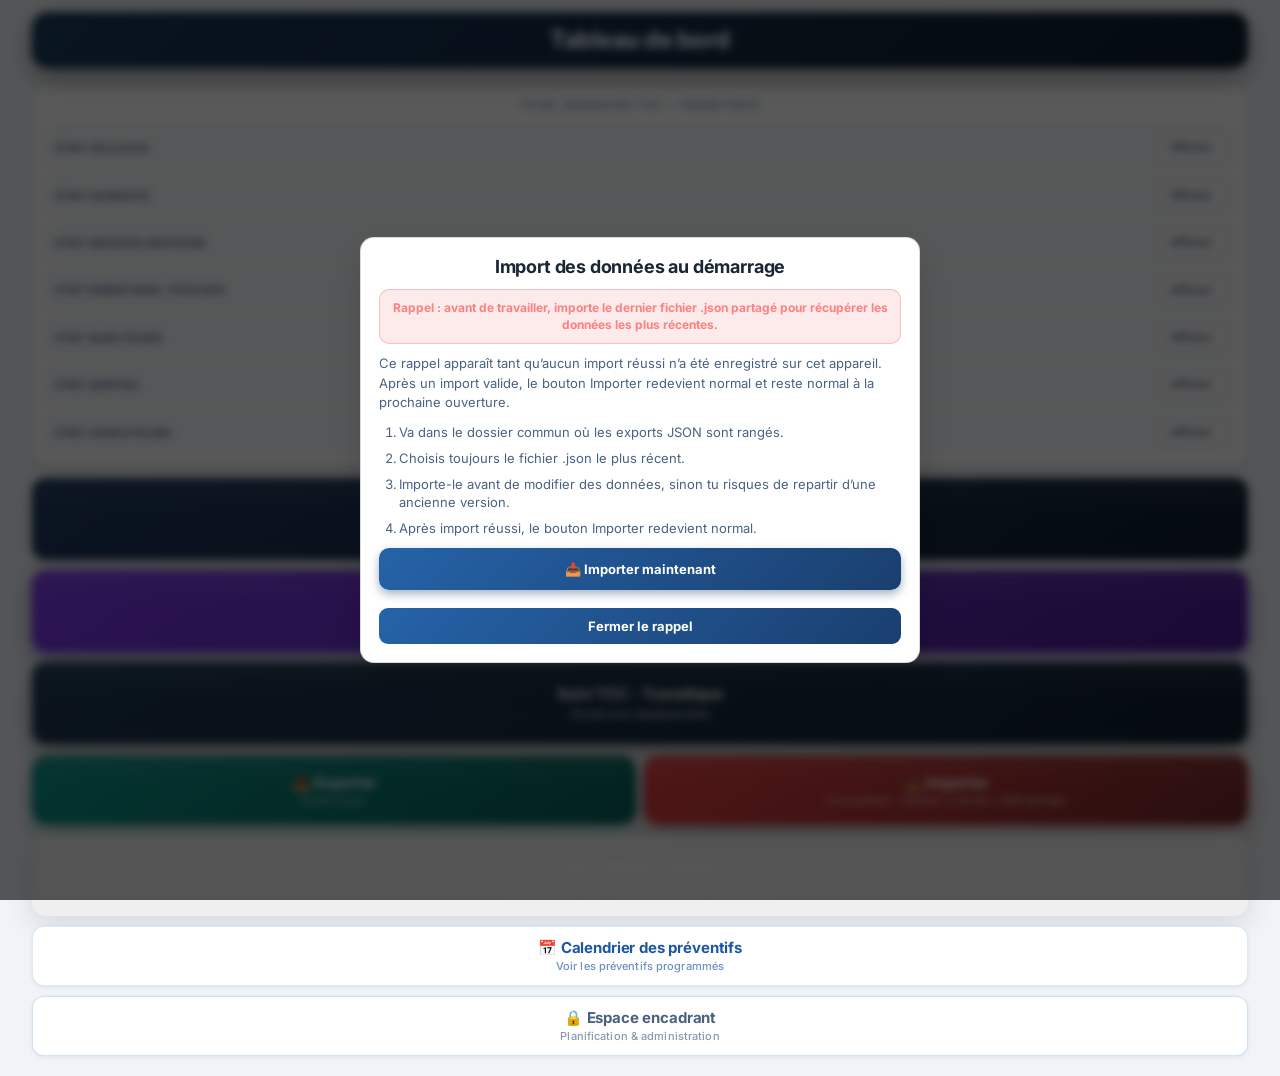
<file: index.html>
<!DOCTYPE html>
<html lang="fr">
<head>
  <meta charset="UTF-8" />
  <meta name="viewport" content="width=device-width, initial-scale=1.0, viewport-fit=cover" />
  <title>Suivi TCC et Transitique</title>
  <link rel="stylesheet" href="style.css?v=app-corrigee-20260609-1" />
  <link rel="manifest" href="manifest.json" />
  <link rel="icon" href="icons/icon-192.png" />
  <link rel="apple-touch-icon" href="icons/icon-192.png" />
  <meta name="theme-color" content="#1e293b" />
</head>
<body>
  <div class="app-shell">
    <header class="topbar">
      <div class="topbar-inner">
        <h1>Suivi TCC et Transitique</h1>
      </div>
    </header>

    <main class="main-content">
      <div id="homeLegendBar" class="legend-bar hidden"></div>
      <div id="homeCelluleBar" class="legend-bar hidden"></div>

      <div id="printZone">
        <div id="appView"></div>
      </div>
    </main>
  </div>

  <script src="js/00-init.js?v=app-corrigee-20260609-1"></script>
  <script src="js/01-config.js?v=app-corrigee-20260609-1"></script>
  <script src="js/03-helpers.js?v=app-corrigee-20260609-1"></script>
  <script src="js/04-models-data.js?v=app-corrigee-20260609-1"></script>
  <script src="js/02-storage.js?v=app-corrigee-20260609-1"></script>
  <script src="js/05-counters-states.js?v=app-corrigee-20260609-1"></script>
  <script src="js/07-energy.js?v=app-corrigee-20260609-1"></script>
  <script src="js/06-tables.js?v=app-corrigee-20260609-1"></script>
  <script src="js/10-views-main.js?v=app-corrigee-20260609-1"></script>
  <script src="js/11-views-tcc.js?v=app-corrigee-20260609-1"></script>
  <script src="js/12-views-injecteurs.js?v=app-corrigee-20260609-1"></script>
  <script src="js/08-intervention.js?v=app-corrigee-20260609-1"></script>
  <script src="js/09-admin.js?v=app-corrigee-20260609-1"></script>
  <script src="js/planification.js?v=app-corrigee-20260609-1"></script>
  <script src="js/calendrier-preventifs.js?v=app-corrigee-20260609-1"></script>
  <script src="js/formulaires-preventifs.js?v=app-corrigee-20260609-1"></script>
  <script src="js/13-render.js?v=app-corrigee-20260609-1"></script>
  <script src="js/14-cellules-cycle.js?v=app-corrigee-20260609-1"></script>

  <script>
    if ("serviceWorker" in navigator) {
      window.addEventListener("load", () => {
        navigator.serviceWorker.register("sw.js?v=app-corrigee-20260609-1")
          .catch((error) => console.warn("Service worker non enregistré :", error));
      });
    }
  </script>
</body>
</html>
</file>
<file: style.css>
@import url('https://fonts.googleapis.com/css2?family=Inter:wght@400;500;600;700;800;900&display=swap');

/* =========================
   RESET & BASE
========================= */

* {
  box-sizing: border-box;
}

:root {
  /* Palette principale — mobile dark */
  --bg: #0f1923;
  --bg-secondary: #162030;
  --surface: #1c2b3a;
  --surface-soft: #1a2736;
  --surface-raised: #213245;
  --surface-card: #1e2f3f;
  --text: #e8edf3;
  --text-soft: #7a95b0;
  --text-muted: #4d6a82;
  --text-inverse: #0f1923;

  /* Couleurs de marque */
  --primary: #1e3a54;
  --primary-light: #2a5078;
  --primary-2: #3070a0;
  --accent: #4a90c4;
  --accent-soft: rgba(74, 144, 196, 0.12);

  /* Transitique */
  --transitique: #0d9488;
  --transitique-dark: #0f766e;
  --transitique-soft: rgba(13, 148, 136, 0.15);

  /* Bordures et ombres */
  --border: rgba(255, 255, 255, 0.07);
  --border-soft: rgba(255, 255, 255, 0.04);
  --border-bright: rgba(255, 255, 255, 0.12);

  --shadow-xs: 0 1px 3px rgba(0, 0, 0, 0.3);
  --shadow-sm: 0 4px 12px rgba(0, 0, 0, 0.25);
  --shadow-md: 0 8px 24px rgba(0, 0, 0, 0.35);
  --shadow-lg: 0 16px 40px rgba(0, 0, 0, 0.45);

  /* États critiques */
  --red: #e53e3e;
  --red-dark: #9b2c2c;
  --red-soft: rgba(229, 62, 62, 0.14);

  /* États avertissement */
  --orange: #f6ad55;
  --orange-dark: #c05621;
  --orange-soft: rgba(246, 173, 85, 0.14);

  /* Contrôle / préventif */
  --control: #3182ce;
  --control-dark: #1a56a0;
  --control-soft: rgba(49, 130, 206, 0.12);

  /* Commentaire */
  --comment-blue: #4299e1;
  --comment-blue-soft: rgba(66, 153, 225, 0.08);
  --blue-soft: rgba(66, 153, 225, 0.1);
  --blue-text: #63b3ed;

  /* Purple problématiques */
  --purple: #805ad5;
  --purple-dark: #553c9a;
  --purple-soft: rgba(128, 90, 213, 0.14);

  /* Teal contrôle pièces */
  --teal: #319795;
  --teal-dark: #285e61;
  --teal-soft: rgba(49, 151, 149, 0.12);

  /* Home dashboard variables */
  --home-action-button-h: 64px;
  --home-import-button-h: 54px;
  --home-admin-button-h: 46px;
  --home-action-title-size: 15px;
  --home-action-sub-size: 10px;
  --home-import-title-size: 13px;
  --home-import-sub-size: 9px;
  --home-admin-title-size: 12px;
  --home-admin-sub-size: 8px;
  --home-app-gap: 7px;
  --home-viewport-h: 100dvh;
  --home-content-zoom: 1;
}

/* =========================
   PALETTE PC — THÈME CLAIR
   Fond blanc cassé professionnel sur grand écran
========================= */
@media (min-width: 1024px) {
  :root {
    --bg: #f0f4f8;
    --bg-secondary: #e8eef5;
    --surface: #ffffff;
    --surface-soft: #f5f8fb;
    --surface-raised: #ffffff;
    --surface-card: #ffffff;
    --text: #1a2535;
    --text-soft: #4a6282;
    --text-muted: #7a9ab8;
    --text-inverse: #ffffff;
    --border: rgba(0, 0, 0, 0.08);
    --border-soft: rgba(0, 0, 0, 0.05);
    --border-bright: rgba(0, 0, 0, 0.14);
    --shadow-xs: 0 1px 4px rgba(0, 0, 0, 0.08);
    --shadow-sm: 0 4px 14px rgba(0, 0, 0, 0.1);
    --shadow-md: 0 8px 28px rgba(0, 0, 0, 0.12);
    --shadow-lg: 0 16px 40px rgba(0, 0, 0, 0.15);
    --accent-soft: rgba(74, 144, 196, 0.1);
    --blue-text: #1e56a0;
    --blue-soft: rgba(30, 86, 160, 0.08);
    --primary: #1e3a54;
    --primary-light: #2a5078;
  }

  body {
    background: var(--bg);
  }

  /* Topbar adapté au thème clair */
  .topbar-inner {
    background: linear-gradient(135deg, #1a3a5c 0%, #0d2540 100%);
  }

  /* Sections dashboard sur fond blanc avec bordure subtile */
  .legend-bar {
    background: #ffffff;
    border-color: rgba(0, 0, 0, 0.08);
    box-shadow: 0 2px 12px rgba(0, 0, 0, 0.06);
  }

  .dashboard-equipment-state-section {
    background: #f5f8fb !important;
    border-color: rgba(0, 0, 0, 0.08) !important;
  }

  .dashboard-equipment-state-section .legend-title {
    color: #4a6282 !important;
  }

  .dashboard-main-title {
    color: #7a9ab8 !important;
  }

  /* Boutons principaux restent colorés */
  .big-button.secondary {
    background: linear-gradient(145deg, #2563a8, #1a3f6f);
    color: #fff;
  }

  /* Cards et surfaces */
  .info-card, .data-card, .model-card, .comments-card, .schema-card {
    border-color: rgba(0, 0, 0, 0.08);
    box-shadow: 0 2px 10px rgba(0, 0, 0, 0.07);
  }

  /* Tables */
  .parts-table th, .comments-table th {
    background: #f0f4f8;
    color: #4a6282;
  }

  .parts-table tbody tr:nth-child(even) td,
  .comments-table tbody tr:nth-child(even) td {
    background: rgba(0, 0, 0, 0.02);
  }

  /* Inputs */
  .date-input, .model-input, .comment-free-input {
    background: #f5f8fb;
    border-color: rgba(0, 0, 0, 0.12);
    color: #1a2535;
  }

  /* Toggle buttons */
  .toggle-flag-button {
    background: #f0f4f8;
    border-color: rgba(0, 0, 0, 0.12);
    color: #4a6282;
  }

  /* Back button */
  .back-button {
    background: #f5f8fb;
    border-color: rgba(0, 0, 0, 0.1);
    color: #4a6282;
  }

  /* Medium buttons */
  .medium-button, .action-button, .small-button {
    background: #ffffff;
    border-color: rgba(0, 0, 0, 0.1);
    color: #1a2535;
  }

  .medium-button:hover, .action-button:hover {
    background: #f5f8fb;
  }

  /* Admin button */
  .admin-button {
    background: linear-gradient(135deg, #f5f8fb, #eef3f8);
    border-color: rgba(30, 86, 160, 0.2);
    color: #1e56a0;
  }

  /* History box */
  .history-box {
    background: #ffffff;
    border-color: rgba(0, 0, 0, 0.1);
  }

  .history-item {
    background: #f5f8fb;
    border-color: rgba(0, 0, 0, 0.07);
    color: #1a2535;
  }

  /* Section title */
  .section-title {
    color: #7a9ab8;
  }
}

html, body {
  margin: 0;
  padding: 0;
}

body {
  font-family: 'Inter', Arial, sans-serif;
  background: var(--bg);
  color: var(--text);
  -webkit-font-smoothing: antialiased;
  -moz-osx-font-smoothing: grayscale;
}

.app-shell {
  min-height: 100vh;
  background: var(--bg);
}

.hidden {
  display: none !important;
}

/* =========================
   STRUCTURE
========================= */

.main-content {
  display: flex;
  flex-direction: column;
  gap: 12px;
  padding: 8px 12px 16px;
  width: 100%;
}

#appView {
  display: flex;
  flex-direction: column;
  gap: 10px;
  width: 100%;
}

/* =========================
   TOPBAR
========================= */

.topbar {
  padding: 10px 12px 6px;
}

.topbar-inner {
  display: flex;
  align-items: center;
  justify-content: center;
  padding: 14px 18px;
  border-radius: 16px;
  background: linear-gradient(135deg, #1a3a5c 0%, #0d1f2e 100%);
  color: #fff;
  box-shadow:
    0 8px 24px rgba(0, 0, 0, 0.4),
    inset 0 1px 0 rgba(255, 255, 255, 0.08);
  border: 1px solid rgba(255, 255, 255, 0.06);
  position: relative;
  overflow: hidden;
}

.topbar-inner::before {
  content: '';
  position: absolute;
  top: 0;
  left: 0;
  right: 0;
  height: 1px;
  background: linear-gradient(90deg, transparent, rgba(74, 144, 196, 0.5), transparent);
}

.topbar-subtitle {
  margin: 0 0 6px;
  font-size: 11px;
  opacity: 0.6;
  font-weight: 500;
  letter-spacing: 0.05em;
  text-transform: uppercase;
}

.topbar h1 {
  margin: 0;
  width: 100%;
  text-align: center;
  font-size: 19px;
  line-height: 1.1;
  font-weight: 800;
  letter-spacing: -0.02em;
  color: #e8f4ff;
}

/* =========================
   LÉGENDE ACCUEIL
========================= */

.legend-bar {
  display: flex;
  flex-direction: column;
  gap: 10px;
  margin-bottom: 0;
  padding: 12px;
  background: var(--surface-card);
  border: 1px solid var(--border);
  border-radius: 16px;
  box-shadow: var(--shadow-sm);
}

.legend-title {
  margin-bottom: 4px;
  text-align: center;
  font-size: 12px;
  font-weight: 700;
  color: var(--text-soft);
  text-transform: uppercase;
  letter-spacing: 0.06em;
}

.legend-grid {
  display: grid;
  gap: 6px;
  width: 100%;
  align-items: start;
}

.dashboard-grid-top {
  grid-template-columns: repeat(3, minmax(0, 1fr));
}

.dashboard-grid-bottom {
  grid-template-columns: repeat(2, minmax(0, 1fr));
  max-width: 420px;
  margin: 0 auto;
}

.legend-item {
  display: flex;
  flex-direction: column;
  align-items: center;
  justify-content: flex-start;
  gap: 5px;
  min-width: 0;
  text-align: center;
  cursor: pointer;
}

.legend-label {
  font-size: 10px;
  font-weight: 600;
  line-height: 1.2;
  color: var(--text-soft);
  word-break: break-word;
  letter-spacing: 0.01em;
}

.dashboard-summary-card {
  display: flex;
  flex-direction: column;
  gap: 10px;
}

.dashboard-summary-section {
  display: flex;
  flex-direction: column;
  gap: 8px;
}

.dashboard-summary-divider {
  height: 1px;
  background: var(--border);
}

/* =========================
   PASTILLES
========================= */

.legend-pill {
  display: inline-flex;
  align-items: center;
  justify-content: center;
  gap: 4px;
  min-width: 38px;
  height: 22px;
  padding: 0 7px;
  border-radius: 6px;
  font-size: 10px;
  font-weight: 700;
  color: #fff;
  cursor: pointer;
  -webkit-tap-highlight-color: transparent;
  transition: transform 0.12s ease, filter 0.14s ease;
  letter-spacing: 0.01em;
}

/* Pastilles dans les grilles du dashboard : taille uniforme et adaptative */
.cellule-grid .legend-pill,
.equipment-state-grid .legend-pill {
  display: inline-flex;
  /* Toutes les pastilles ont la même largeur fixe — indépendamment de leur contenu */
  width: clamp(72px, 12vw, 140px);
  min-width: clamp(72px, 12vw, 140px);
  max-width: clamp(72px, 12vw, 140px);
  height: clamp(26px, 2.8vw, 36px);
  padding: 0;
  font-size: clamp(10px, 1vw, 13px);
  border-radius: 7px;
  white-space: nowrap;
  justify-content: center;
}

.legend-pill:hover {
  transform: translateY(-1px);
  filter: brightness(1.1);
}

.legend-pill:active {
  transform: scale(0.95);
}

.legend-pill-dot {
  width: 5px;
  height: 5px;
  border-radius: 50%;
  background: rgba(255, 255, 255, 0.9);
}

.legend-pill-red {
  background: linear-gradient(135deg, #fc5a5a, #b91c1c);
  box-shadow: 0 3px 8px rgba(185, 28, 28, 0.4);
}

.legend-pill-orange {
  background: linear-gradient(135deg, #f6ad55, #c05621);
  box-shadow: 0 3px 8px rgba(192, 86, 33, 0.35);
}

.legend-pill-control {
  background: linear-gradient(135deg, #3182ce, #1a56a0);
  box-shadow: 0 3px 8px rgba(49, 130, 206, 0.35);
}

.legend-pill-comment {
  background: linear-gradient(135deg, #4299e1, #2b6cb0);
  box-shadow: 0 3px 8px rgba(43, 108, 176, 0.3);
}

.legend-pill-problem-open {
  background: linear-gradient(135deg, #9f7aea, #553c9a);
  box-shadow: 0 3px 8px rgba(85, 60, 154, 0.4);
}

.legend-pill-cellule-defaut {
  background: linear-gradient(135deg, #e53e3e, #63171b);
  box-shadow: 0 3px 8px rgba(99, 23, 27, 0.45);
}

.legend-pill-cellule-inhibee {
  background: linear-gradient(135deg, #718096, #2d3748);
  box-shadow: 0 3px 8px rgba(45, 55, 72, 0.4);
}

.legend-pill-preventif {
  background: linear-gradient(135deg, #48bb78, #276749);
  box-shadow: 0 3px 8px rgba(39, 103, 73, 0.35);
}

/* =========================
   BANDEAU CELLULES
========================= */

.cellule-grid {
  display: flex !important;
  flex-direction: row !important;
  flex-wrap: nowrap !important;
  gap: clamp(6px, 1.5vw, 20px);
  width: 100%;
}

.cellule-grid .cellule-item,
.cellule-grid .home-state-item {
  flex: 1 1 0;
  min-width: 0;
  display: flex;
  flex-direction: column;
  align-items: center;
  gap: 5px;
}



.cellule-item {
  display: flex;
  flex-direction: column;
  align-items: center;
  justify-content: center;
}

.big-button,
.medium-button,
.small-button,
.back-button,
.action-button,
.admin-button,
.model-save-button,
.model-add-button,
.model-delete-button,
.comment-add-button,
.comment-delete-button,
.toggle-flag-button,
.history-btn,
.history-close,
.history-delete,
.intervention-filter-btn,
.lock-toggle,
.injecteur-delete-inline-button-v3,
.injecteur-link-button-v3,
.injecteur-primary-button-v2,
.injecteur-primary-button-v3,
.injecteur-secondary-button-v2,
.injecteur-secondary-button-v3,
.injecteur-danger-button-v2,
.injecteur-danger-button-v3 {
  cursor: pointer;
  font-family: 'Inter', Arial, sans-serif;
  transition:
    transform 0.12s ease,
    box-shadow 0.12s ease,
    background 0.12s ease,
    border-color 0.12s ease,
    opacity 0.12s ease;
  -webkit-tap-highlight-color: transparent;
}

.big-button:active,
.medium-button:active,
.small-button:active,
.back-button:active,
.action-button:active,
.admin-button:active,
.model-save-button:active,
.model-add-button:active,
.model-delete-button:active,
.comment-add-button:active,
.comment-delete-button:active,
.toggle-flag-button:active,
.history-btn:active,
.history-close:active,
.history-delete:active,
.intervention-filter-btn:active,
.lock-toggle:active,
.injecteur-delete-inline-button-v3:active,
.injecteur-link-button-v3:active,
.injecteur-primary-button-v2:active,
.injecteur-primary-button-v3:active,
.injecteur-secondary-button-v2:active,
.injecteur-secondary-button-v3:active,
.injecteur-danger-button-v2:active,
.injecteur-danger-button-v3:active {
  transform: scale(0.975);
}

.big-button,
.medium-button,
.small-button,
.back-button,
.action-button,
.admin-button {
  position: relative;
  overflow: hidden;
}

/* Reflet subtil sur tous les boutons avec fond sombre */
.big-button::after,
.medium-button::after,
.action-button::after {
  content: '';
  position: absolute;
  top: 0;
  left: 0;
  right: 0;
  height: 40%;
  background: linear-gradient(to bottom, rgba(255,255,255,0.06), transparent);
  border-radius: inherit;
  pointer-events: none;
}

/* =========================
   BIG BUTTON
========================= */

.big-button {
  width: 100%;
  min-height: 82px;
  padding: 14px 14px;
  border: none;
  border-radius: 14px;
  text-align: center;
  font-size: 16px;
  font-weight: 700;
  color: #fff;
  box-shadow: var(--shadow-md);
  border: 1px solid transparent;
}

.big-button.primary {
  background: linear-gradient(145deg, #2563a8, #1a3f6f);
  border-color: rgba(255,255,255,0.06);
  box-shadow: 0 8px 20px rgba(26, 63, 111, 0.5);
}

.big-button.secondary {
  background: linear-gradient(145deg, #1e3a54, #0f1f30);
  border-color: rgba(74, 144, 196, 0.2);
  box-shadow: 0 8px 20px rgba(0, 0, 0, 0.4);
}

.big-button.transitique {
  background: linear-gradient(145deg, #0d9488, #065f59);
  border-color: rgba(255,255,255,0.05);
  box-shadow: 0 8px 20px rgba(6, 95, 89, 0.5);
}

.big-button.problem-home-button {
  background: linear-gradient(145deg, #7c3aed, #4c1d95);
  border-color: rgba(255,255,255,0.06);
  box-shadow: 0 8px 20px rgba(76, 29, 149, 0.5);
}

/* =========================
   MEDIUM BUTTON
========================= */

.medium-button {
  width: 100%;
  min-height: 72px;
  padding: 11px 10px;
  border: 1px solid var(--border);
  border-radius: 12px;
  background: var(--surface-card);
  color: var(--text);
  text-align: left;
  font-size: 12px;
  font-weight: 700;
  box-shadow: var(--shadow-xs);
}

.medium-button:hover {
  background: var(--surface-raised);
  border-color: var(--border-bright);
}

/* =========================
   SMALL BUTTON
========================= */

.small-button {
  width: 100%;
  min-height: 50px;
  padding: 9px;
  border: 1px solid var(--border);
  border-radius: 10px;
  background: var(--surface-card);
  color: var(--blue-text);
  text-align: left;
  font-size: 12px;
  font-weight: 700;
  box-shadow: var(--shadow-xs);
}

/* =========================
   ACTION BUTTON
========================= */

.action-button {
  width: 100%;
  min-height: 62px;
  padding: 10px;
  border: 1px solid var(--border);
  border-radius: 12px;
  background: var(--surface-card);
  color: var(--text);
  text-align: left;
  font-size: 13px;
  font-weight: 700;
  box-shadow: var(--shadow-xs);
}

/* =========================
   ADMIN BUTTON
========================= */

.admin-button {
  width: 100%;
  min-height: 60px;
  padding: 10px 13px;
  border: 1px solid rgba(74, 144, 196, 0.2);
  border-radius: 12px;
  background: linear-gradient(135deg, var(--surface-raised), var(--surface-card));
  color: var(--blue-text);
  text-align: left;
  font-size: 14px;
  font-weight: 700;
  box-shadow: var(--shadow-xs);
}

/* =========================
   BACK BUTTON
========================= */

.back-button {
  width: 100%;
  padding: 12px 14px;
  border: 1px solid var(--border);
  border-radius: 12px;
  background: var(--surface-card);
  color: var(--text-soft);
  text-align: center;
  font-size: 13px;
  font-weight: 600;
  box-shadow: var(--shadow-xs);
  letter-spacing: 0.01em;
}

.back-button:hover {
  background: var(--surface-raised);
  color: var(--text);
}

/* =========================
   MODEL / COMMENT BUTTONS
========================= */

.model-save-button {
  width: 100%;
  min-height: 42px;
  padding: 10px;
  border: none;
  border-radius: 10px;
  background: linear-gradient(135deg, #2563a8, #1a3f6f);
  color: #fff;
  font-size: 13px;
  font-weight: 700;
  box-shadow: 0 4px 10px rgba(26, 63, 111, 0.4);
}

.model-add-button {
  width: 100%;
  padding: 12px;
  border: 1px solid rgba(74, 144, 196, 0.25);
  border-radius: 10px;
  background: rgba(74, 144, 196, 0.08);
  color: var(--blue-text);
  font-weight: 700;
  font-size: 13px;
}

.model-delete-button,
.comment-delete-button {
  min-height: 38px;
  padding: 8px 12px;
  border: none;
  border-radius: 10px;
  background: rgba(229, 62, 62, 0.15);
  color: #fc8181;
  border: 1px solid rgba(229, 62, 62, 0.25);
  font-size: 12px;
  font-weight: 700;
}

.comment-add-button {
  padding: 9px 13px;
  border: none;
  border-radius: 10px;
  background: linear-gradient(135deg, #2563a8, #1a3f6f);
  color: #fff;
  font-weight: 700;
  font-size: 12px;
}

/* =========================
   CONTENU BOUTONS
========================= */

.button-content {
  display: flex;
  flex-direction: column;
  align-items: center;
  justify-content: center;
  width: 100%;
  height: 100%;
}

.button-top-row {
  display: flex;
  flex-direction: column;
  align-items: center;
  justify-content: center;
  gap: 6px;
  width: 100%;
}

.button-label-wrap {
  display: flex;
  flex-direction: column;
  align-items: center;
  width: 100%;
  min-width: 0;
  text-align: center;
}

.button-label {
  display: block;
  width: 100%;
  max-width: 100%;
  text-align: center;
  line-height: 1.2;
  font-weight: 700;
  letter-spacing: -0.01em;
}

.button-subtext {
  margin-top: 3px;
  text-align: center;
  font-size: 11px;
  font-weight: 500;
  line-height: 1.25;
  opacity: 0.65;
  color: inherit;
  letter-spacing: 0.01em;
}

.big-button .button-subtext {
  font-size: 11px;
  opacity: 0.75;
}

.medium-button .button-subtext,
.action-button .button-subtext,
.small-button .button-subtext {
  font-size: 10px;
}

.button-counters-triple {
  display: flex;
  flex-direction: row;
  flex-wrap: wrap;
  justify-content: center;
  align-items: center;
  gap: 5px;
  flex-shrink: 0;
  margin-top: 4px;
}

/* =========================
   MINI COMPTEURS
========================= */

.button-counter-mini {
  display: inline-flex;
  align-items: center;
  justify-content: center;
  min-width: 20px;
  height: 20px;
  padding: 0 5px;
  border-radius: 5px;
  color: #fff;
  font-size: 9px;
  font-weight: 800;
  line-height: 1;
  letter-spacing: 0.02em;
}

.counter-critical {
  background: linear-gradient(135deg, #fc5a5a, #b91c1c);
  box-shadow: 0 2px 6px rgba(185, 28, 28, 0.45);
}

.counter-warning {
  background: linear-gradient(135deg, #f6ad55, #c05621);
  box-shadow: 0 2px 6px rgba(192, 86, 33, 0.4);
}

.counter-control {
  background: linear-gradient(135deg, #3182ce, #1a56a0);
  box-shadow: 0 2px 6px rgba(26, 86, 160, 0.4);
}

.counter-comment {
  background: linear-gradient(135deg, #4299e1, #2b6cb0);
}

.button-counter-mini.counter-problem-open {
  background: linear-gradient(135deg, #9f7aea, #553c9a);
  box-shadow: 0 2px 6px rgba(85, 60, 154, 0.45);
}

.counter-cellule-defaut {
  background: linear-gradient(135deg, #e53e3e, #63171b);
  box-shadow: 0 2px 6px rgba(99, 23, 27, 0.45);
}

.counter-cellule-inhibee {
  background: linear-gradient(135deg, #718096, #2d3748);
}

.counter-preventif {
  background: linear-gradient(135deg, #48bb78, #276749);
  box-shadow: 0 2px 6px rgba(39, 103, 73, 0.4);
}

/* =========================
   CARTES
========================= */

.info-card,
.data-card,
.model-card,
.comments-card,
.schema-card {
  width: 100%;
  padding: 14px;
  background: var(--surface-card);
  border: 1px solid var(--border);
  border-radius: 14px;
  box-shadow: var(--shadow-sm);
}

.info-card h2,
.data-card h2,
.model-card h2,
.comments-card h2,
.schema-card h2 {
  margin: 0 0 8px;
  font-size: 16px;
  font-weight: 700;
  line-height: 1.2;
  color: var(--text);
  letter-spacing: -0.01em;
}

.info-card p,
.data-card p,
.model-card p,
.comments-card p,
.schema-card p {
  margin: 0;
  line-height: 1.5;
  color: var(--text-soft);
  font-size: 13px;
}

.data-card-header {
  display: flex;
  align-items: center;
  justify-content: space-between;
  gap: 10px;
  flex-wrap: wrap;
  margin-bottom: 10px;
  padding-bottom: 10px;
  border-bottom: 1px solid var(--border);
}

.element-state-toolbar {
  display: flex;
  align-items: flex-start;
  justify-content: space-between;
  gap: 10px;
  flex-wrap: wrap;
  margin-bottom: 12px;
  padding: 10px 12px;
  background: var(--surface-soft);
  border: 1px solid var(--border);
  border-radius: 10px;
}

.element-state-toolbar-left {
  display: flex;
  flex-direction: column;
  gap: 4px;
  min-width: 0;
}

.element-state-toolbar-title {
  font-size: 13px;
  font-weight: 700;
  line-height: 1.2;
  color: var(--text-soft);
  text-transform: uppercase;
  letter-spacing: 0.04em;
  font-size: 11px;
}

.element-state-toolbar-right {
  display: flex;
  align-items: center;
  gap: 6px;
  flex-wrap: wrap;
}

.badge {
  display: inline-flex;
  align-items: center;
  flex-wrap: wrap;
  gap: 5px;
  padding: 5px 9px;
  border-radius: 6px;
  background: rgba(74, 144, 196, 0.12);
  color: var(--blue-text);
  font-size: 11px;
  font-weight: 700;
  letter-spacing: 0.02em;
  border: 1px solid rgba(74, 144, 196, 0.2);
}

.badge-inline {
  font-size: 10px;
}

.section-title {
  margin-top: 4px;
  margin-bottom: 4px;
  font-size: 11px;
  font-weight: 700;
  color: var(--text-muted);
  text-transform: uppercase;
  letter-spacing: 0.06em;
  padding: 4px 0;
}

.schema-title {
  margin-bottom: 8px;
  font-size: 13px;
  font-weight: 700;
  color: var(--text);
}

.schema-note {
  font-size: 12px;
  color: var(--text-soft);
}

/* =========================
   GRID
========================= */

.grid {
  display: grid;
  grid-template-columns: repeat(2, minmax(0, 1fr));
  gap: 7px;
  width: 100%;
}

.grid-chariots {
  grid-template-columns: repeat(3, minmax(0, 1fr));
  gap: 5px;
}

.toolbar-grid {
  display: grid;
  grid-template-columns: 1fr;
  gap: 7px;
  width: 100%;
}

/* =========================
   TABLEAUX
========================= */

.table-wrapper {
  width: 100%;
  margin-top: 12px;
  overflow-x: auto;
  overflow-y: visible;
  border-radius: 12px;
  border: 1px solid var(--border);
  -webkit-overflow-scrolling: touch;
}

.parts-table,
.comments-table {
  width: max-content;
  min-width: 100%;
  border-collapse: collapse;
  background: var(--surface-card);
}

.parts-table {
  min-width: 980px;
}

.comments-table {
  min-width: 980px;
}

.parts-table th,
.parts-table td,
.comments-table th,
.comments-table td {
  padding: 8px 8px;
  text-align: left;
  vertical-align: middle;
  white-space: nowrap;
  font-size: 12px;
  border-bottom: 1px solid var(--border-soft);
}

.parts-table th,
.comments-table th {
  background: var(--surface-soft);
  font-weight: 700;
  font-size: 11px;
  text-transform: uppercase;
  letter-spacing: 0.05em;
  color: var(--text-soft);
}

.parts-table tbody tr:hover td,
.comments-table tbody tr:hover td {
  background: rgba(255, 255, 255, 0.02);
}

.parts-table tbody tr:nth-child(even) td,
.comments-table tbody tr:nth-child(even) td {
  background: rgba(255, 255, 255, 0.015);
}

.parts-table td,
.parts-table th,
.comments-table td,
.comments-table th {
  overflow: visible;
  position: relative;
}

/* =========================
   LIGNES ÉTATS
========================= */

.row-critical td {
  background: rgba(229, 62, 62, 0.1) !important;
  border-left: 3px solid var(--red) !important;
}

.row-warning td {
  background: rgba(246, 173, 85, 0.1) !important;
  border-left: 3px solid var(--orange) !important;
}

.row-a-controler td {
  background: rgba(49, 130, 206, 0.08) !important;
  border-left: 3px solid var(--control) !important;
}

.row-preventif td {
  background: rgba(72, 187, 120, 0.07) !important;
  border-left: 3px solid #48bb78 !important;
}

.row-comment-only td {
  background: rgba(66, 153, 225, 0.06) !important;
}

.row-cellule-defaut td {
  box-shadow: inset 4px 0 0 var(--red);
}

.row-cellule-inhibee td {
  box-shadow: inset -4px 0 0 #718096;
}

/* =========================
   INPUTS
========================= */

.date-input,
.model-input,
.comment-free-input {
  width: 100%;
  padding: 8px 10px;
  border: 1px solid var(--border);
  border-radius: 8px;
  font-size: 13px;
  font-family: 'Inter', Arial, sans-serif;
  background: var(--surface-soft);
  color: var(--text);
}

.date-input:focus,
.model-input:focus,
.comment-free-input:focus {
  outline: none;
  border-color: rgba(74, 144, 196, 0.5);
  box-shadow: 0 0 0 3px rgba(74, 144, 196, 0.12);
}

.date-input::placeholder,
.model-input::placeholder {
  color: var(--text-muted);
}

textarea.model-input {
  min-height: 80px;
  margin-top: 8px;
  margin-bottom: 8px;
  resize: vertical;
}

/* =========================
   BOUTONS ÉTATS (TOGGLE)
========================= */

.toggle-flag-button {
  min-width: 56px;
  height: 34px;
  padding: 0 10px;
  border: 1px solid var(--border);
  border-radius: 8px;
  background: var(--surface-raised);
  color: var(--text-soft);
  font-size: 11px;
  font-weight: 700;
  font-family: 'Inter', Arial, sans-serif;
  touch-action: manipulation;
  pointer-events: auto;
  letter-spacing: 0.01em;
}

.toggle-flag-button.hs.active,
.toggle-flag-button.critical.active {
  background: linear-gradient(135deg, #fc5a5a, #b91c1c);
  border: none;
  color: #fff;
  box-shadow: 0 3px 8px rgba(185, 28, 28, 0.4);
}

.toggle-flag-button.use.active,
.toggle-flag-button.warning.active {
  background: linear-gradient(135deg, #f6ad55, #c05621);
  border: none;
  color: #fff;
  box-shadow: 0 3px 8px rgba(192, 86, 33, 0.35);
}

.toggle-flag-button.control.active {
  background: linear-gradient(135deg, #3182ce, #1a56a0);
  border: none;
  color: #fff;
  box-shadow: 0 3px 8px rgba(26, 86, 160, 0.4);
}

.toggle-flag-button.defaut.active {
  background: linear-gradient(135deg, #e53e3e, #63171b);
  border: none;
  color: #fff;
  box-shadow: 0 3px 8px rgba(99, 23, 27, 0.4);
}

.toggle-flag-button.inhibee.active {
  background: linear-gradient(135deg, #718096, #2d3748);
  border: none;
  color: #fff;
}

.toggle-flag-button.preventif.active {
  background: linear-gradient(135deg, #48bb78, #276749);
  color: #fff;
  border-color: transparent;
  box-shadow: 0 3px 8px rgba(39, 103, 73, 0.4);
}

/* =========================
   TABLE COMMENTAIRES
========================= */

.comments-table .toggle-flag-button {
  min-width: 90px;
  height: 34px;
  position: relative;
  z-index: 2;
  pointer-events: auto;
}

.comments-table td {
  position: relative;
}

.comments-table td .toggle-flag-button,
.comments-table td .comment-delete-button,
.comments-table td input,
.comments-table td textarea {
  position: relative;
  z-index: 2;
}

.comments-table .comment-delete-button {
  white-space: nowrap;
}

.comments-table th:nth-child(1),
.comments-table td:nth-child(1) { min-width: 180px; }
.comments-table th:nth-child(2),
.comments-table td:nth-child(2) { min-width: 180px; }
.comments-table th:nth-child(3),
.comments-table td:nth-child(3) { min-width: 140px; }
.comments-table th:nth-child(4),
.comments-table td:nth-child(4) { min-width: 118px; text-align: center; }
.comments-table th:nth-child(9),
.comments-table td:nth-child(9) { min-width: 110px; }

/* =========================
   FEEDBACK FOCUS
========================= */

tr:focus-within {
  outline: 1px solid rgba(74, 144, 196, 0.4);
  outline-offset: -1px;
}

/* =========================
   ÉTATS BOUTONS MENU (bordure gauche)
========================= */

.state-red {
  border-left: 4px solid var(--red) !important;
}

.state-orange {
  border-left: 4px solid var(--orange) !important;
}

.state-control {
  border-left: 4px solid var(--control) !important;
}

.state-preventif,
.state-comment {
  border-left: 4px solid #48bb78 !important;
}

.state-inhibee {
  border-left: 4px solid #718096 !important;
}

.state-problem-open {
  border-color: rgba(159, 122, 234, 0.3) !important;
}

.chariot-train-1,
.chariot-train-2 {
  background: var(--surface-card);
  color: var(--text);
}

/* =========================
   ENERGYBOX / PICKUP
========================= */

.energy-container {
  display: flex;
  flex-direction: column;
  gap: 10px;
  margin-top: 10px;
}

.energy-card {
  position: relative;
  padding: 12px;
  background: var(--surface-soft);
  border: 1px solid var(--border);
  border-radius: 12px;
}

.energy-card h3 {
  margin: 0 0 10px;
  font-size: 13px;
  font-weight: 700;
  color: var(--text-soft);
  text-transform: uppercase;
  letter-spacing: 0.05em;
}

.energy-row {
  display: flex;
  flex-direction: column;
  gap: 4px;
  margin-bottom: 8px;
}

.energy-label {
  font-size: 11px;
  font-weight: 600;
  color: var(--text-muted);
  text-transform: uppercase;
  letter-spacing: 0.04em;
}

/* =========================
   VERROUILLAGE
========================= */

.lockable-field {
  display: flex;
  align-items: center;
  gap: 8px;
}

.lockable-field .model-input {
  flex: 1;
}

.lock-toggle {
  min-width: 100px;
  padding: 9px 11px;
  border: 1px solid var(--border);
  border-radius: 8px;
  background: var(--surface-raised);
  color: var(--text-soft);
  font-size: 11px;
  font-weight: 700;
}

.lock-toggle.unlocked {
  background: linear-gradient(135deg, #2563a8, #1a3f6f);
  color: #fff;
  border-color: transparent;
}

/* =========================
   POPUP HISTORIQUE / SCHÉMA
========================= */

.history-overlay {
  position: fixed;
  inset: 0;
  z-index: 999;
  display: flex;
  align-items: center;
  justify-content: center;
  padding: 16px;
  background: rgba(0, 0, 0, 0.65);
  backdrop-filter: blur(4px);
}

.history-box {
  width: 100%;
  max-width: 360px;
  padding: 16px;
  background: var(--surface-raised);
  border: 1px solid var(--border-bright);
  border-radius: 14px;
  box-shadow: var(--shadow-lg);
}

.history-box h3 {
  color: var(--text);
  font-size: 16px;
  font-weight: 700;
  margin: 0 0 12px;
}

.history-list {
  display: flex;
  flex-direction: column;
  gap: 5px;
}

.history-item {
  padding: 8px 10px;
  background: var(--surface-soft);
  border: 1px solid var(--border);
  border-radius: 8px;
  font-size: 12px;
  color: var(--text);
}

.history-item-row {
  display: flex;
  align-items: center;
  justify-content: space-between;
  gap: 8px;
}

.history-btn {
  padding: 7px 9px;
  border: 1px solid var(--border);
  border-radius: 8px;
  background: var(--surface-raised);
  color: var(--text-soft);
  font-size: 11px;
  font-weight: 600;
}

.history-close {
  width: 100%;
  margin-top: 10px;
  padding: 10px;
  border: none;
  border-radius: 9px;
  background: linear-gradient(135deg, #2563a8, #1a3f6f);
  color: #fff;
  font-weight: 700;
  font-size: 13px;
}

.history-delete {
  padding: 5px 9px;
  border: none;
  border-radius: 7px;
  background: rgba(229, 62, 62, 0.15);
  color: #fc8181;
  font-size: 11px;
  font-weight: 700;
  border: 1px solid rgba(229, 62, 62, 0.25);
}

.schema-popup-box {
  width: 95vw;
  max-width: 1100px;
  max-height: 90vh;
  display: flex;
  flex-direction: column;
  gap: 10px;
  overflow: hidden;
}

.schema-popup-content {
  flex: 1;
  min-height: 300px;
  overflow: auto;
}

.schema-viewer {
  position: relative;
  width: 100%;
  height: 70vh;
  min-height: 320px;
  max-height: 900px;
  overflow: hidden;
  border-radius: 12px;
  background: var(--surface-soft);
  box-shadow: var(--shadow-md);
  border: 1px solid var(--border);
  touch-action: none;
}

.schema-zoom-layer {
  width: 100%;
  height: 100%;
  display: flex;
  align-items: center;
  justify-content: center;
  transform-origin: 0 0;
  cursor: grab;
  user-select: none;
}

.schema-image {
  max-width: 100%;
  max-height: 100%;
  display: block;
}

.schema-controls {
  display: flex;
  gap: 7px;
  margin-top: 8px;
  flex-wrap: wrap;
}

.schema-controls .model-save-button,
.schema-controls .model-add-button,
.schema-controls .back-button {
  width: auto;
  padding: 7px 12px;
  min-height: 38px;
}

.schema-upload-preview {
  width: 100%;
  display: block;
  margin-top: 12px;
  border-radius: 12px;
  box-shadow: var(--shadow-md);
}

/* =========================
   MODE INTERVENTION
========================= */

.intervention-actions {
  display: flex;
  flex-direction: column;
  gap: 8px;
  margin-top: 8px;
}

.intervention-filters {
  display: flex;
  flex-wrap: wrap;
  gap: 6px;
}

.intervention-filter-btn {
  padding: 7px 11px;
  border: 1px solid var(--border);
  border-radius: 999px;
  background: var(--surface-raised);
  font-size: 11px;
  font-weight: 600;
  color: var(--text-soft);
  letter-spacing: 0.02em;
}

.intervention-filter-btn.active {
  background: linear-gradient(135deg, #2563a8, #1a3f6f);
  color: #fff;
  border-color: transparent;
  box-shadow: 0 3px 8px rgba(26, 63, 111, 0.4);
}

.intervention-table tr {
  border-bottom: 1px solid var(--border-soft);
}

.intervention-table td {
  padding: 4px;
  font-size: 12px;
  color: var(--text);
}

.intervention-table textarea.model-input {
  min-height: 28px;
  max-height: 80px;
  margin: 0;
  padding: 5px 7px;
  resize: vertical;
  font-size: 11px;
  line-height: 1.2;
}

.manual-intervention-fields {
  display: flex;
  flex-direction: column;
  gap: 8px;
  margin-top: 8px;
}

.manual-field-label {
  font-size: 11px;
  font-weight: 700;
  margin-bottom: 5px;
  color: var(--text-muted);
  text-transform: uppercase;
  letter-spacing: 0.04em;
}

.manual-intervention-fields .model-input,
.manual-intervention-fields .date-input {
  padding: 8px 10px;
  font-size: 12px;
  border-radius: 8px;
}

.manual-intervention-fields textarea.model-input {
  min-height: 56px;
  margin: 0;
  resize: vertical;
}

.manual-intervention-actions {
  display: flex;
  gap: 8px;
  margin-top: 10px;
}

.manual-intervention-actions .comment-delete-button {
  flex: 1;
  padding: 10px;
  border-radius: 9px;
  font-size: 12px;
}

.manual-intervention-actions .model-save-button {
  flex: 2;
  padding: 10px;
  border-radius: 9px;
  font-size: 12px;
}

.intervention-row-clickable {
  cursor: pointer;
}

.etat-indicator-cell {
  text-align: center;
}

/* =========================
   CHARIOTS
========================= */

.medium-button.chariot-compact {
  min-height: 64px;
  padding: 8px 6px;
  border-radius: 10px;
  text-align: center;
  font-size: 10px;
}

.medium-button.chariot-compact .button-content {
  display: flex;
  flex-direction: column;
  justify-content: center;
  align-items: center;
  gap: 6px;
  height: 100%;
}

.medium-button.chariot-compact .button-top-row {
  display: flex;
  flex-direction: column;
  align-items: center;
  justify-content: center;
  gap: 3px;
  width: 100%;
}

.medium-button.chariot-compact .button-label-wrap {
  display: flex;
  flex-direction: column;
  align-items: center;
  width: 100%;
  padding-right: 0;
  text-align: center;
}

.medium-button.chariot-compact .button-label {
  display: block;
  width: 100%;
  max-width: 100%;
  white-space: normal;
  text-align: center;
  font-size: 10px;
  line-height: 1.15;
  font-weight: 700;
}

.medium-button.chariot-compact .button-subtext {
  display: block;
  width: 100%;
  margin-top: 1px;
  white-space: normal;
  text-align: center;
  font-size: 8px;
  line-height: 1.1;
  opacity: 0.6;
}

.medium-button.chariot-compact .button-counters-triple {
  position: static;
  justify-content: center;
  align-items: center;
  gap: 3px;
  margin-top: 3px;
}

.medium-button.chariot-compact .button-counter-mini {
  min-width: 14px;
  height: 14px;
  padding: 0 3px;
  border-radius: 4px;
  box-shadow: none;
  font-size: 7px;
  font-weight: 800;
}

/* =========================
   ADMIN MODÈLES
========================= */

.model-row,
.model-actions {
  display: grid;
  gap: 7px;
  margin-top: 10px;
}

.model-rows {
  display: flex;
  flex-direction: column;
  gap: 7px;
}

.schema-actions {
  display: grid;
  gap: 7px;
  margin-top: 8px;
  margin-bottom: 10px;
}

.action-stack {
  display: flex;
  flex-direction: column;
  gap: 5px;
}

.action-row-end {
  display: flex;
  justify-content: flex-end;
  margin-top: 8px;
}

/* =========================
   PROBLÉMATIQUES GLOBALES
========================= */

.injecteur-pills-row {
  display: grid;
  grid-template-columns: repeat(4, minmax(0, 1fr));
  gap: 7px;
  margin-bottom: 14px;
}

.injecteur-pill {
  display: inline-flex;
  align-items: center;
  justify-content: center;
  width: 100%;
  min-height: 32px;
  padding: 5px 7px;
  border: 1px solid var(--border);
  border-radius: 8px;
  text-align: center;
  white-space: nowrap;
  font-size: 11px;
  font-weight: 700;
  letter-spacing: 0.02em;
}

.injecteur-pill-total {
  background: var(--surface-raised);
  color: var(--text-soft);
  border-color: var(--border);
}

.injecteur-pill-open {
  background: rgba(229, 62, 62, 0.1);
  color: #fc8181;
  border-color: rgba(229, 62, 62, 0.2);
}

.injecteur-pill-resolved {
  background: rgba(72, 187, 120, 0.1);
  color: #68d391;
  border-color: rgba(72, 187, 120, 0.2);
}

.injecteur-linked-wrapper-v2,
.injecteur-linked-wrapper-v3 {
  display: flex;
  flex-direction: column;
  gap: 14px;
}

.injecteur-problem-card-v2,
.injecteur-problem-card-v3 {
  padding: 16px;
  background: var(--surface-card);
  border: 1px solid var(--border);
  border-left: 4px solid rgba(255,255,255,0.08);
  border-radius: 14px;
  box-shadow: var(--shadow-sm);
}

.injecteur-problem-card-v2[data-statut="ouverte"],
.injecteur-problem-card-v3[data-statut="ouverte"] {
  border-left-color: var(--red);
}

.injecteur-problem-card-v2[data-statut="résolue"],
.injecteur-problem-card-v3[data-statut="résolue"] {
  border-left-color: #48bb78;
}

.injecteur-problem-head-v2,
.injecteur-problem-head-v3 {
  display: flex;
  align-items: center;
  justify-content: space-between;
  gap: 10px;
  margin-bottom: 12px;
}

.injecteur-problem-title-v2,
.injecteur-problem-title-v3 {
  margin: 0;
  font-size: 16px;
  font-weight: 700;
  color: var(--text);
  letter-spacing: -0.01em;
}

.injecteur-status-badge-v2,
.injecteur-status-badge-v3 {
  display: inline-flex;
  align-items: center;
  justify-content: center;
  min-height: 30px;
  padding: 5px 12px;
  border-radius: 7px;
  white-space: nowrap;
  font-size: 11px;
  font-weight: 700;
  letter-spacing: 0.03em;
}

.injecteur-problem-card-v2[data-statut="ouverte"] .injecteur-status-badge-v2,
.injecteur-problem-card-v3[data-statut="ouverte"] .injecteur-status-badge-v3 {
  background: rgba(229, 62, 62, 0.12);
  color: #fc8181;
  border: 1px solid rgba(229, 62, 62, 0.2);
}

.injecteur-problem-card-v2[data-statut="résolue"] .injecteur-status-badge-v2,
.injecteur-problem-card-v3[data-statut="résolue"] .injecteur-status-badge-v3 {
  background: rgba(72, 187, 120, 0.1);
  color: #68d391;
  border: 1px solid rgba(72, 187, 120, 0.18);
}

.injecteur-label-v2,
.injecteur-label-v3 {
  display: block;
  margin-bottom: 5px;
  font-size: 11px;
  font-weight: 700;
  color: var(--text-muted);
  text-transform: uppercase;
  letter-spacing: 0.05em;
}

.injecteur-problem-grid-v2,
.injecteur-meta-row-v3 {
  display: grid;
  grid-template-columns: 1fr 1fr;
  gap: 10px;
  margin-bottom: 12px;
}

.injecteur-problem-grid-v2 > div,
.injecteur-meta-row-v3 > div {
  display: flex;
  flex-direction: column;
  min-width: 0;
}

.injecteur-section-block-v2,
.injecteur-section-block-v3 {
  margin-bottom: 16px;
}

.injecteur-problem-textarea-v2,
.injecteur-problem-textarea-v3 {
  width: 100%;
  min-height: 110px;
  resize: vertical;
}

.injecteur-actions-section-v2,
.injecteur-actions-section-v3 {
  padding-top: 2px;
}

.injecteur-section-title-v2,
.injecteur-section-title-v3 {
  margin: 0 0 10px;
  font-size: 15px;
  font-weight: 700;
  color: var(--text);
  letter-spacing: -0.01em;
}

.injecteur-actions-table-wrap-v3 {
  margin-bottom: 12px;
  overflow-x: auto;
  background: var(--surface-soft);
  border: 1px solid var(--border);
  border-radius: 12px;
}

.injecteur-actions-table-v3 {
  width: 100%;
  min-width: 520px;
  border-collapse: collapse;
}

.injecteur-actions-table-v3 th,
.injecteur-actions-table-v3 td {
  padding: 10px 12px;
  text-align: left;
  vertical-align: middle;
  border-bottom: 1px solid var(--border-soft);
  font-size: 12px;
}

.injecteur-actions-table-v3 th {
  background: var(--surface-soft);
  color: var(--text-soft);
  font-size: 11px;
  font-weight: 700;
  text-transform: uppercase;
  letter-spacing: 0.05em;
}

.injecteur-actions-table-v3 tbody tr:last-child td {
  border-bottom: none;
}

.injecteur-delete-inline-button-v3 {
  min-height: 30px;
  padding: 5px 10px;
  border: 1px solid rgba(229, 62, 62, 0.25);
  border-radius: 8px;
  background: rgba(229, 62, 62, 0.08);
  color: #fc8181;
  font-size: 11px;
  font-weight: 700;
}

.injecteur-add-action-wrap-v3 {
  margin-top: 7px;
  margin-bottom: 7px;
}

.injecteur-link-button-v3 {
  padding: 0;
  border: none;
  background: transparent;
  color: var(--blue-text);
  text-decoration: underline;
  text-underline-offset: 3px;
  font-size: 13px;
  font-weight: 600;
}

.injecteur-add-action-form-v3 {
  margin-top: 10px;
  padding: 12px;
  background: var(--surface-soft);
  border: 1px solid var(--border);
  border-radius: 12px;
}

.injecteur-add-action-form-title-v3 {
  margin-bottom: 10px;
  font-size: 13px;
  font-weight: 700;
  color: var(--text);
}

.injecteur-add-action-form-grid-v3 {
  display: grid;
  grid-template-columns: 1fr;
  gap: 10px;
  margin-bottom: 10px;
}

.injecteur-add-action-buttons-v3,
.injecteur-problem-actions-v2,
.injecteur-problem-footer-v3,
.injecteur-footer-actions-v2,
.injecteur-footer-actions-v3 {
  display: flex;
  flex-direction: column;
  gap: 8px;
}

.injecteur-primary-button-v2,
.injecteur-primary-button-v3,
.injecteur-secondary-button-v2,
.injecteur-secondary-button-v3,
.injecteur-danger-button-v2,
.injecteur-danger-button-v3 {
  width: 100%;
  min-height: 42px;
  padding: 10px 14px;
  border-radius: 11px;
  font-size: 13px;
  font-weight: 700;
  font-family: 'Inter', Arial, sans-serif;
}

.injecteur-primary-button-v2,
.injecteur-primary-button-v3 {
  background: linear-gradient(135deg, #2563a8, #1a3f6f);
  color: #fff;
  border: none;
  box-shadow: 0 4px 10px rgba(26, 63, 111, 0.4);
}

.injecteur-secondary-button-v2,
.injecteur-secondary-button-v3 {
  background: var(--surface-raised);
  color: var(--text-soft);
  border: 1px solid var(--border);
}

.injecteur-danger-button-v2,
.injecteur-danger-button-v3 {
  background: rgba(229, 62, 62, 0.08);
  color: #fc8181;
  border: 1px solid rgba(229, 62, 62, 0.2);
}

.injecteur-empty-text-v2,
.injecteur-empty-text-v3 {
  margin: 0;
  color: var(--text-muted);
  font-size: 13px;
}

/* =========================
   AJUSTEMENTS DATES
========================= */

.date-cell-wrap {
  display: flex;
  align-items: center;
  gap: 5px;
  min-width: 0;
}

.date-cell-wrap .date-input {
  flex: 1;
  min-width: 130px;
  width: auto;
}

.date-cell-wrap .history-btn {
  position: relative;
  z-index: 3;
  flex: 0 0 auto;
  display: inline-flex;
  align-items: center;
  justify-content: center;
  width: 34px;
  min-width: 34px;
  height: 34px;
  padding: 0;
}

/* =========================
   AJUSTEMENT COMMENTAIRES
========================= */

.comments-card .comments-table th,
.comments-card .comments-table td {
  vertical-align: middle;
}

.comments-card .comments-table td {
  padding-top: 3px;
  padding-bottom: 3px;
}

.comments-card .comments-table td > * {
  margin-top: 0;
  margin-bottom: 0;
}

.comments-card .comments-table .model-input,
.comments-card .comments-table .date-input {
  margin: 0 !important;
}

.comments-card .comments-table input.model-input {
  padding-top: 5px;
  padding-bottom: 5px;
}

.comments-card .comments-table textarea.model-input {
  min-height: 28px;
  max-height: 80px;
  margin: 0 !important;
  padding: 5px 7px;
  resize: vertical;
  font-size: 11px;
  line-height: 1.2;
}

.comments-card .comments-table tr.row-comment-only td,
.comments-card .comments-table tr.row-critical td,
.comments-card .comments-table tr.row-warning td,
.comments-card .comments-table tr.row-a-controler td,
.comments-card .comments-table tr.row-cellule-defaut td,
.comments-card .comments-table tr.row-cellule-inhibee td {
  padding-top: 3px;
  padding-bottom: 3px;
}

.comments-card .comment-delete-button,
.comments-card .model-delete-button {
  min-height: 18px !important;
  height: 18px !important;
  padding: 1px 2px !important;
  font-size: 5px !important;
  line-height: 1 !important;
}

.comments-card .comments-table td:last-child {
  padding-top: 2px !important;
  padding-bottom: 2px !important;
}

/* =========================
   PASTILLES ÉTATS - INTERVENTION
========================= */

.etat-pill {
  width: 14px;
  height: 14px;
  margin: 0 auto;
  border-radius: 3px;
}

.etat-critical {
  background: linear-gradient(135deg, #fc5a5a, #b91c1c);
  box-shadow: 0 2px 5px rgba(185, 28, 28, 0.4);
}

.etat-warning {
  background: linear-gradient(135deg, #f6ad55, #c05621);
  box-shadow: 0 2px 5px rgba(192, 86, 33, 0.35);
}

.etat-control {
  background: linear-gradient(135deg, #3182ce, #1a56a0);
  box-shadow: 0 2px 5px rgba(26, 86, 160, 0.35);
}

.etat-comment {
  background: linear-gradient(135deg, #4299e1, #2b6cb0);
}

.etat-defaut {
  background: linear-gradient(135deg, #e53e3e, #63171b);
  box-shadow: 0 2px 5px rgba(99, 23, 27, 0.4);
}

.etat-inhibee {
  background: linear-gradient(135deg, #718096, #2d3748);
}

.etat-preventif {
  background: linear-gradient(135deg, #48bb78, #276749);
  box-shadow: 0 2px 5px rgba(39, 103, 73, 0.35);
}

.intervention-table th:nth-child(5),
.intervention-table th:nth-child(6),
.intervention-table th:nth-child(7),
.intervention-table th:nth-child(8),
.intervention-table th:nth-child(9),
.intervention-table th:nth-child(10),
.intervention-table td:nth-child(5),
.intervention-table td:nth-child(6),
.intervention-table td:nth-child(7),
.intervention-table td:nth-child(8),
.intervention-table td:nth-child(9),
.intervention-table td:nth-child(10) {
  width: 60px;
  min-width: 60px;
  padding-left: 3px;
  padding-right: 3px;
  text-align: center;
}

.intervention-table td:nth-child(11) textarea.model-input {
  min-width: 180px;
}

/* =========================
   STATUS LIGHT
========================= */

.status-light {
  width: 12px;
  height: 12px;
  border-radius: 50%;
  margin: 0 0 10px auto;
  background: var(--surface-raised);
  border: 1px solid var(--border);
}

.status-light.is-active {
  background: radial-gradient(circle at 35% 35%, #68d391, #22543d);
  box-shadow:
    0 0 0 3px rgba(72, 187, 120, 0.15),
    0 3px 8px rgba(34, 84, 61, 0.4);
  border-color: transparent;
}

/* =========================
   RESPONSIVE
========================= */

@media (min-width: 701px) {
  .main-content {
    width: min(1600px, calc(100vw - 32px));
    max-width: none;
    margin: 0 auto;
    padding: 12px 16px 20px;
  }

  .topbar {
    width: min(1600px, calc(100vw - 32px));
    margin: 0 auto;
    padding: 12px 16px 6px;
  }

  .grid {
    grid-template-columns: repeat(3, minmax(0, 1fr));
  }

  .grid-chariots {
    grid-template-columns: repeat(4, minmax(0, 1fr));
  }

  .toolbar-grid {
    grid-template-columns: repeat(3, minmax(0, 1fr));
  }

  .model-row {
    grid-template-columns: 1fr 1fr 1fr auto;
  }

  .model-actions,
  .schema-actions {
    grid-template-columns: repeat(2, minmax(0, 1fr));
  }

  .manual-intervention-fields {
    display: grid;
    grid-template-columns: 1fr 1fr;
  }

  .manual-intervention-fields textarea.model-input {
    grid-column: 1 / -1;
  }

  .intervention-actions {
    display: grid;
    grid-template-columns: 1fr 1fr;
    align-items: start;
  }

  .intervention-filters {
    grid-column: 1 / -1;
  }

  .parts-table,
  .comments-table {
    min-width: 100%;
  }

  .legend-pill {
    min-width: 50px;
    height: 26px;
    padding: 0 10px;
    gap: 5px;
    font-size: 11px;
  }

  .legend-pill-dot {
    width: 6px;
    height: 6px;
  }

  .legend-label {
    font-size: 11px;
  }

  .element-state-toolbar {
    align-items: center;
  }
}

@media (min-width: 1100px) {
  .grid {
    grid-template-columns: repeat(4, minmax(0, 1fr));
  }

  .grid-chariots {
    grid-template-columns: repeat(5, minmax(0, 1fr));
  }

  .toolbar-grid {
    grid-template-columns: repeat(3, minmax(260px, 1fr));
  }

  .topbar h1 {
    font-size: 24px;
  }

  .button-label {
    font-size: 15px;
  }

  .big-button .button-subtext {
    font-size: 12px;
  }

  .legend-pill {
    min-width: 58px;
    height: 30px;
    padding: 0 12px;
    gap: 6px;
    font-size: 12px;
  }

  .legend-label {
    font-size: 12px;
  }

  .dashboard-equipment-state-section .legend-pill-dot {
    width: 7px !important;
    height: 7px !important;
  }

  .dashboard-equipment-state-section .legend-label {
    font-size: 12px !important;
    font-weight: 700 !important;
  }

  .dashboard-equipment-state-section .legend-item,
  .dashboard-equipment-state-section .home-state-item,
  .dashboard-equipment-state-section .cellule-item {
    min-height: 52px !important;
    gap: 6px !important;
  }

  .dashboard-equipment-state-section {
    padding: 12px 14px !important;
    gap: 8px !important;
  }

  .dashboard-equipment-state-section .legend-title {
    font-size: 12px !important;
  }
}

@media (min-width: 1400px) {
  .grid {
    grid-template-columns: repeat(5, minmax(0, 1fr));
  }

  .grid-chariots {
    grid-template-columns: repeat(6, minmax(0, 1fr));
  }

  .toolbar-grid {
    grid-template-columns: repeat(4, minmax(240px, 1fr));
  }

  .topbar h1 {
    font-size: 26px;
  }

  .dashboard-equipment-state-section .legend-pill-dot {
    width: 8px !important;
    height: 8px !important;
  }

  .dashboard-equipment-state-section .legend-label {
    font-size: 13px !important;
  }

  .dashboard-equipment-state-section .legend-item,
  .dashboard-equipment-state-section .home-state-item,
  .dashboard-equipment-state-section .cellule-item {
    min-height: 60px !important;
    gap: 7px !important;
  }

  .dashboard-equipment-state-section {
    padding: 14px 16px !important;
    gap: 10px !important;
  }

  .dashboard-equipment-state-section .legend-title {
    font-size: 13px !important;
  }
}

@media (max-width: 480px) {
  .legend-bar {
    padding: 9px;
  }

  .legend-grid {
    gap: 5px;
  }

  .dashboard-grid-top {
    grid-template-columns: repeat(3, minmax(0, 1fr));
    gap: 5px;
  }

  .dashboard-grid-bottom {
    grid-template-columns: repeat(2, minmax(0, 1fr));
    gap: 5px;
    max-width: 260px;
  }

  .legend-pill {
    min-width: 32px;
    height: 20px;
    padding: 0 5px;
    font-size: 9px;
  }

  .legend-label {
    font-size: 9px;
  }

  .button-label {
    font-size: 14px;
  }

  .big-button .button-subtext {
    font-size: 10px;
  }

  .injecteur-pills-row {
    gap: 5px;
  }

  .injecteur-pill {
    min-height: 29px;
    padding: 5px;
    font-size: 10px;
  }

  .injecteur-problem-grid-v2,
  .injecteur-meta-row-v3 {
    grid-template-columns: 1fr;
    gap: 8px;
  }

  .injecteur-actions-table-v3 {
    min-width: 480px;
  }

  .element-state-toolbar-right {
    width: 100%;
  }

  .element-state-toolbar-right .toggle-flag-button {
    flex: 1 1 auto;
  }
}

/* cellule-grid reste toujours en flex nowrap, 4 items sur une ligne */

/* Bandeau mode encadrant / technicien */
.parts-mode-banner {
  display: flex;
  align-items: center;
  gap: 8px;
  padding: 8px 14px;
  border-radius: 9px;
  font-size: 12px;
  line-height: 1.4;
}

.parts-mode-technicien {
  background: rgba(49, 130, 206, 0.1);
  border: 1px solid rgba(49, 130, 206, 0.25);
  color: var(--blue-text);
}

.parts-mode-encadrant {
  background: rgba(72, 187, 120, 0.1);
  border: 1px solid rgba(72, 187, 120, 0.25);
  color: #48bb78;
}

/* Bouton À faire verrouillé en mode technicien */
.toggle-flag-button.parts-afaire-locked {
  opacity: 0.45;
  cursor: not-allowed !important;
  pointer-events: none;
}

/* =========================
   BARRE PRÉVENTIF TABLEAU DE PIÈCES
========================= */

.parts-table-container {
  display: flex;
  flex-direction: column;
  gap: 8px;
  width: 100%;
}

.parts-table-action-bar {
  display: flex;
  flex-direction: column;
  gap: 8px;
  padding: 12px 14px;
  background: var(--surface-soft);
  border: 1px solid var(--border);
  border-radius: 12px;
}

.parts-action-row {
  display: flex;
  flex-wrap: wrap;
  align-items: center;
  gap: 8px;
}

.parts-date-input {
  flex: 0 0 auto;
  width: auto !important;
  min-width: 140px;
}

.parts-action-btn {
  width: auto !important;
  min-height: 38px !important;
  padding: 0 16px !important;
  font-size: 12px !important;
  font-weight: 700 !important;
  white-space: nowrap;
  border-radius: 9px !important;
  cursor: pointer;
  font-family: 'Inter', Arial, sans-serif;
}

/* Bouton "Programmer préventif complet" — état initial */
.parts-preventif-complet-btn {
  background: linear-gradient(135deg, #2563a8, #1a3f6f) !important;
  color: #fff !important;
  border: none !important;
  box-shadow: 0 3px 10px rgba(26, 63, 111, 0.35) !important;
}

/* Bouton une fois des lignes cochées */
.parts-preventif-complet-btn.parts-preventif-complet-active {
  background: linear-gradient(135deg, #f6ad55, #c05621) !important;
  box-shadow: 0 3px 10px rgba(192, 86, 33, 0.4) !important;
}

/* Bouton "✓ Valider les réalisés" */
.parts-preventif-done-btn {
  background: linear-gradient(135deg, #48bb78, #276749) !important;
  color: #fff !important;
  border: none !important;
  box-shadow: 0 3px 10px rgba(39, 103, 73, 0.4) !important;
}

.parts-preventif-done-btn.parts-btn-disabled {
  background: var(--surface-raised) !important;
  color: var(--text-muted) !important;
  box-shadow: none !important;
  opacity: 0.45;
  cursor: not-allowed;
}

/* Compteur lignes à valider */
.parts-preventif-counter {
  display: inline-flex;
  align-items: center;
  padding: 4px 12px;
  border-radius: 999px;
  background: rgba(72, 187, 120, 0.15);
  color: #48bb78;
  font-size: 11px;
  font-weight: 700;
  border: 1px solid rgba(72, 187, 120, 0.3);
}

/* Bouton Réalisé — couleur verte distincte du À faire */
.toggle-flag-button.parts-btn-realise {
  min-width: 62px;
}

.toggle-flag-button.parts-btn-realise.active {
  background: linear-gradient(135deg, #38a169, #22543d) !important;
  border: none;
  color: #fff;
  box-shadow: 0 3px 8px rgba(34, 84, 61, 0.45) !important;
}

/* Lignes "À faire" cochées — fond bleu subtil */
.row-a-faire td {
  background: rgba(37, 99, 168, 0.08) !important;
  border-left: 3px solid #2563a8 !important;
}

/* Lignes "Réalisé" cochées — fond vert subtil */
.row-realise td {
  background: rgba(72, 187, 120, 0.1) !important;
  border-left: 3px solid #48bb78 !important;
}

@media (max-width: 600px) {
  .parts-action-row {
    flex-direction: column;
    align-items: stretch;
  }

  .parts-date-input {
    width: 100% !important;
  }

  .parts-action-btn {
    width: 100% !important;
    min-height: 44px !important;
    text-align: center;
  }

  .parts-preventif-counter {
    text-align: center;
    justify-content: center;
  }
}

.home-import-export-block {
  display: grid;
  grid-template-columns: repeat(2, minmax(0, 1fr));
  gap: 10px;
  width: 100%;
}

.big-button.home-export-button,
.big-button.home-import-button {
  min-height: 74px;
}

.big-button.home-export-button.export-clean {
  background: linear-gradient(145deg, #0d9488, #065f59);
  box-shadow: 0 8px 18px rgba(6, 95, 89, 0.4);
}

.big-button.home-export-button.export-pending,
.big-button.home-import-button.import-pending {
  background: linear-gradient(145deg, #e53e3e, #742a2a);
  box-shadow:
    0 10px 24px rgba(116, 42, 42, 0.45),
    0 0 0 2px rgba(229, 62, 62, 0.2);
  animation: exportPendingPulse 1.6s ease-in-out infinite;
}

.big-button.home-import-button.import-clean {
  background: linear-gradient(145deg, #2563a8, #1a3f6f);
  box-shadow: 0 8px 18px rgba(26, 63, 111, 0.4);
}

@keyframes exportPendingPulse {
  0%, 100% {
    filter: saturate(1);
    transform: translateZ(0);
  }
  50% {
    filter: saturate(1.2) brightness(1.05);
  }
}

.import-export-overlay {
  z-index: 1500;
}

.import-export-box {
  max-width: 560px;
  max-height: 88vh;
  overflow: auto;
  padding: 18px;
  background: var(--surface-raised);
  border: 1px solid var(--border-bright);
}

.import-export-box h3 {
  margin: 0 0 12px;
  text-align: center;
  font-size: 18px;
  font-weight: 700;
  color: var(--text);
  letter-spacing: -0.01em;
}

.import-export-intro {
  margin: 10px 0;
  color: var(--text-soft);
  font-size: 13px;
  line-height: 1.5;
}

.import-export-status {
  padding: 10px 12px;
  border-radius: 10px;
  font-size: 12px;
  font-weight: 700;
  line-height: 1.4;
  text-align: center;
}

.import-export-status.pending {
  background: rgba(229, 62, 62, 0.1);
  border: 1px solid rgba(229, 62, 62, 0.25);
  color: #fc8181;
}

.import-export-status.clean {
  background: rgba(72, 187, 120, 0.1);
  border: 1px solid rgba(72, 187, 120, 0.2);
  color: #68d391;
}

.import-export-steps {
  display: flex;
  flex-direction: column;
  gap: 7px;
  margin: 10px 0;
  padding-left: 20px;
  color: var(--text-soft);
  font-size: 13px;
  line-height: 1.45;
}

.import-export-json-preview {
  width: 100%;
  min-height: 180px;
  margin-top: 10px;
  padding: 9px;
  border: 1px solid var(--border);
  border-radius: 10px;
  background: var(--surface-soft);
  color: var(--text-soft);
  font-family: 'Courier New', monospace;
  font-size: 10px;
  resize: vertical;
}

.import-export-actions {
  display: flex;
  flex-direction: column;
  gap: 8px;
  margin-top: 10px;
}

@media (max-width: 640px) {
  .home-import-export-block {
    grid-template-columns: 1fr;
  }

  .import-export-box {
    max-width: 94vw;
  }
}

/* =========================
   MENU CELLULE + SUIVI DÉFAUT
========================= */

.cellule-menu-actions {
  margin-top: 10px;
}

.cellule-state-summary {
  width: 100%;
  padding: 10px 12px;
  margin: 6px 0 10px;
  border: 1px solid var(--border);
  border-radius: 12px;
  background: var(--surface-soft);
}

.cellule-state-summary-title {
  margin-bottom: 8px;
  font-size: 11px;
  font-weight: 700;
  color: var(--text-muted);
  text-transform: uppercase;
  letter-spacing: 0.05em;
}

.cellule-state-pill-row {
  display: flex;
  gap: 7px;
  flex-wrap: wrap;
}

.cellule-state-pill {
  display: inline-flex;
  align-items: center;
  justify-content: center;
  min-height: 32px;
  padding: 6px 10px;
  border: 1px solid var(--border);
  border-radius: 8px;
  background: var(--surface-raised);
  color: var(--text-soft);
  font-size: 11px;
  font-weight: 700;
  letter-spacing: 0.02em;
}

.cellule-state-pill.active.defaut {
  border: none;
  background: linear-gradient(135deg, #e53e3e, #63171b);
  color: #fff;
  box-shadow: 0 3px 8px rgba(99, 23, 27, 0.4);
}

.cellule-state-pill.active.inhibee {
  border: none;
  background: linear-gradient(135deg, #718096, #2d3748);
  color: #fff;
}

.cellule-state-pill.active.control {
  border: none;
  background: linear-gradient(135deg, #3182ce, #1a56a0);
  color: #fff;
  box-shadow: 0 3px 8px rgba(26, 86, 160, 0.4);
}

.cellule-state-pill.active.preventif {
  border: none;
  background: linear-gradient(135deg, #48bb78, #276749);
  color: #fff;
  box-shadow: 0 3px 8px rgba(39, 103, 73, 0.35);
}

.cellule-defaut-form-card {
  display: flex;
  flex-direction: column;
  gap: 10px;
}

.cellule-form-note {
  padding: 9px 11px;
  border-radius: 10px;
  background: rgba(246, 173, 85, 0.1);
  color: #f6ad55 !important;
  font-weight: 700;
  border: 1px solid rgba(246, 173, 85, 0.2);
  font-size: 12px;
}

.cellule-defaut-form {
  display: flex;
  flex-direction: column;
  gap: 10px;
}

.cellule-form-field {
  display: flex;
  flex-direction: column;
  gap: 5px;
  font-size: 11px;
  font-weight: 700;
  color: var(--text-soft);
  text-transform: uppercase;
  letter-spacing: 0.04em;
}

.cellule-form-field .model-input,
.cellule-form-field .date-input,
.cellule-form-textarea {
  width: 100%;
}

.cellule-form-textarea {
  min-height: 84px;
  resize: vertical;
}

.cellule-checkbox-row {
  display: flex;
  align-items: center;
  gap: 10px;
  padding: 10px 12px;
  border: 1px solid var(--border);
  border-radius: 10px;
  background: var(--surface-soft);
  color: var(--text);
  font-size: 13px;
  font-weight: 600;
}

.cellule-checkbox-row input {
  width: 20px;
  height: 20px;
  flex: 0 0 auto;
  accent-color: var(--accent);
}

.cellule-form-actions {
  display: flex;
  gap: 8px;
}

.cellule-defaut-history {
  margin-top: 10px;
}

.cellule-defaut-history-table td {
  vertical-align: top;
}

/* =========================
   WORKFLOW DÉFAUT / INHIBITION CELLULE
========================= */

.cellule-state-current {
  margin: 0 0 8px;
  padding: 9px 12px;
  border-radius: 10px;
  font-size: 12px;
  font-weight: 700;
  letter-spacing: 0.01em;
}

.cellule-state-current.normal {
  background: var(--surface-raised);
  color: var(--text-soft);
  border: 1px solid var(--border);
}

.cellule-state-current.defaut {
  background: rgba(229, 62, 62, 0.12);
  color: #fc8181;
  border: 1px solid rgba(229, 62, 62, 0.2);
}

.cellule-state-current.control {
  background: rgba(246, 173, 85, 0.1);
  color: #f6ad55;
  border: 1px solid rgba(246, 173, 85, 0.2);
}

.cellule-state-current.inhibee {
  background: rgba(113, 128, 150, 0.1);
  color: var(--text-soft);
  border: 1px solid var(--border);
}

.cellule-state-current.preventif {
  background: rgba(72, 187, 120, 0.1);
  color: #68d391;
  border: 1px solid rgba(72, 187, 120, 0.2);
}

.cellule-state-current.deinhibee {
  background: rgba(49, 130, 206, 0.1);
  color: var(--blue-text);
  border: 1px solid rgba(49, 130, 206, 0.2);
}

.action-button.state-disabled,
.action-button.state-disabled:hover,
.action-button.state-disabled:focus {
  cursor: not-allowed;
  opacity: 0.4;
  filter: grayscale(1);
  background: var(--surface-soft) !important;
  color: var(--text-muted) !important;
  border-color: var(--border-soft) !important;
  box-shadow: none !important;
  transform: none !important;
}

.action-button.state-disabled .button-subtext {
  color: var(--text-muted) !important;
}

/* =========================
   ÉTAT CELLULE : CONTRÔLE PRÉVENTIF + DÉINHIBITION
========================= */

.cellule-preventive-row {
  display: grid;
  grid-template-columns: 1fr;
  gap: 7px;
  margin: 6px 0 10px;
}

.action-button.state-preventive {
  border-left: 4px solid #48bb78 !important;
}

.action-button.state-preventive-active {
  border-left: 4px solid #276749 !important;
  background: rgba(72, 187, 120, 0.08) !important;
  color: #68d391 !important;
  box-shadow: 0 0 0 1px rgba(72, 187, 120, 0.15) inset, var(--shadow-xs) !important;
}

.action-button.state-preventive-active .button-subtext {
  color: #48bb78 !important;
}

button.cellule-state-pill {
  appearance: none;
  -webkit-appearance: none;
  font-family: 'Inter', Arial, sans-serif;
  line-height: 1.2;
}

.cellule-state-pill.clickable {
  cursor: pointer;
  touch-action: manipulation;
}

.cellule-state-pill.clickable:active {
  transform: scale(0.97);
}

.cellule-state-pill.clickable:focus-visible {
  outline: 2px solid rgba(72, 187, 120, 0.35);
  outline-offset: 2px;
}

/* =========================
   ACCUEIL : BOUTON DÉTAIL ANOMALIES
========================= */

.big-button.home-detail-anomalies-button {
  border: 1px solid var(--border-bright);
  background: linear-gradient(145deg, #1e3a5f, #0f1f30);
  color: #fff;
  box-shadow: var(--shadow-md);
}

.big-button.home-detail-anomalies-button .button-subtext {
  color: rgba(255, 255, 255, 0.65);
}

.big-button.home-detail-anomalies-button:hover {
  border-color: rgba(74, 144, 196, 0.4);
}

.home-import-export-block {
  grid-template-columns: repeat(2, minmax(0, 1fr)) !important;
  gap: 8px !important;
  margin: 2px 0 0;
}

.big-button.home-export-button,
.big-button.home-import-button {
  min-height: 68px !important;
  padding: 10px 9px !important;
  border-radius: 14px !important;
  font-size: 13px !important;
}

.big-button.home-export-button .button-subtext,
.big-button.home-import-button .button-subtext {
  font-size: 10px !important;
  line-height: 1.15 !important;
}

@media (max-width: 640px) {
  .home-import-export-block {
    grid-template-columns: repeat(2, minmax(0, 1fr)) !important;
  }
}

/* =========================
   HISTORIQUES CELLULES GRAND FORMAT
========================= */

.cellule-history-header {
  display: flex;
  align-items: flex-start;
  justify-content: space-between;
  gap: 10px;
  margin-bottom: 10px;
}

.cellule-history-header h2 {
  margin: 0;
}

.cellule-history-header p {
  margin: 4px 0 0;
  color: var(--text-soft);
  font-size: 11px;
  font-weight: 600;
  line-height: 1.35;
}

.cellule-history-actions {
  display: flex;
  flex: 0 0 auto;
  align-items: center;
  gap: 7px;
}

.cellule-history-action {
  min-height: 36px;
  padding: 8px 10px;
  border: 1px solid var(--border);
  border-radius: 10px;
  background: var(--surface-raised);
  color: var(--blue-text);
  font-family: 'Inter', Arial, sans-serif;
  font-size: 11px;
  font-weight: 700;
  cursor: pointer;
  box-shadow: var(--shadow-xs);
}

.cellule-history-action.primary {
  background: rgba(49, 130, 206, 0.1);
  color: var(--blue-text);
  border-color: rgba(49, 130, 206, 0.2);
}

.cellule-history-action.danger {
  background: rgba(229, 62, 62, 0.08);
  color: #fc8181;
  border-color: rgba(229, 62, 62, 0.2);
}

.cellule-history-large-overlay {
  z-index: 1800;
  padding: 10px;
}

.cellule-history-large-box {
  width: min(1120px, 96vw);
  max-width: 1120px;
  max-height: 92vh;
  display: flex;
  flex-direction: column;
  padding: 14px;
  background: var(--surface-raised);
  border: 1px solid var(--border-bright);
}

.cellule-history-large-header {
  display: flex;
  align-items: center;
  justify-content: space-between;
  gap: 10px;
  margin-bottom: 10px;
}

.cellule-history-large-header h3 {
  margin: 0;
  color: var(--text);
  font-size: 18px;
  font-weight: 700;
  letter-spacing: -0.01em;
}

.cellule-history-large-close {
  width: 40px;
  height: 40px;
  border: 1px solid var(--border);
  border-radius: 10px;
  background: var(--surface-raised);
  color: var(--text-soft);
  font-size: 22px;
  font-weight: 700;
  line-height: 1;
  cursor: pointer;
}

.cellule-history-large-table-wrapper {
  flex: 1 1 auto;
  max-height: calc(92vh - 150px);
  overflow: auto;
  border: 1px solid var(--border);
  border-radius: 12px;
  background: var(--surface-card);
}

.cellule-history-large-table-wrapper table {
  min-width: 760px;
}

.cellule-history-manage-table th,
.cellule-history-manage-table td {
  font-size: 13px;
  line-height: 1.35;
}

.cellule-history-large-footer {
  display: grid;
  grid-template-columns: 1fr 1fr;
  gap: 8px;
  margin-top: 10px;
}

.cellule-history-large-footer .history-close,
.cellule-history-large-footer .cellule-history-action {
  width: 100%;
  margin-top: 0;
  min-height: 42px;
}

@media (max-width: 640px) {
  .cellule-history-header {
    flex-direction: column;
  }

  .cellule-history-actions,
  .cellule-history-action {
    width: 100%;
  }

  .cellule-history-large-box {
    width: 98vw;
    max-height: 94vh;
    padding: 10px;
  }

  .cellule-history-large-header h3 {
    font-size: 16px;
  }

  .cellule-history-large-footer {
    grid-template-columns: 1fr;
  }
}

/* =========================
   TABLEAU TERRAIN CELLULES
========================= */

.cellules-terrain-table-wrap {
  max-height: none;
}

.cellules-terrain-table {
  min-width: 1180px;
  table-layout: fixed;
}

.cellules-terrain-table thead tr:first-child th {
  background: var(--surface-soft);
  color: var(--text-soft);
  font-size: 11px;
  font-weight: 700;
  text-align: center;
  text-transform: uppercase;
  letter-spacing: 0.05em;
}

.cellules-terrain-table thead tr:nth-child(2) th {
  background: var(--surface-card);
  font-size: 10px;
  text-align: center;
  color: var(--text-muted);
}

.cellules-terrain-table td,
.cellules-terrain-table th {
  white-space: pre-line;
  vertical-align: top;
}

.cellules-terrain-table td:nth-child(1),
.cellules-terrain-table td:nth-child(7),
.cellules-terrain-table td:nth-child(11) {
  text-align: center;
  font-weight: 700;
}

/* =========================
   ACCUEIL : DÉTAIL PAR FAMILLE
========================= */

.home-detail-family-card {
  width: 100%;
  padding: 12px;
  border: 1px solid var(--border);
  border-radius: 14px;
  background: var(--surface-card);
  box-shadow: var(--shadow-sm);
}

.home-section-header {
  margin-bottom: 10px;
  text-align: center;
}

.home-section-header h2 {
  margin: 0;
  color: var(--text);
  font-size: 15px;
  font-weight: 700;
  letter-spacing: -0.01em;
}

.home-section-header p {
  margin: 4px 0 0;
  color: var(--text-muted);
  font-size: 11px;
  font-weight: 500;
  letter-spacing: 0.01em;
}

.home-detail-family-grid {
  display: grid;
  grid-template-columns: repeat(2, minmax(0, 1fr));
  gap: 8px;
}

.big-button.home-detail-family-button {
  min-height: 74px;
  padding: 10px 9px;
  border-radius: 12px;
  font-size: 13px;
  box-shadow: var(--shadow-xs);
  background: var(--surface-raised);
  border: 1px solid var(--border);
  color: var(--text);
}

.big-button.home-detail-family-button .button-subtext {
  font-size: 10px;
  line-height: 1.15;
}

.dashboard-grid-single {
  grid-template-columns: minmax(0, 1fr) !important;
  max-width: 220px;
}

@media (max-width: 360px) {
  .home-detail-family-grid {
    grid-template-columns: 1fr;
  }
}

/* =========================
   ACCUEIL : ÉTATS PAR FAMILLE
========================= */

.dashboard-main-title {
  margin-bottom: 8px !important;
  font-size: 11px !important;
  line-height: 1.1 !important;
  color: var(--text-muted);
  text-transform: uppercase;
  letter-spacing: 0.07em;
  font-weight: 700;
}

.dashboard-equipment-state-grid {
  display: grid;
  grid-template-columns: 1fr;
  gap: 6px !important;
  width: 100%;
}

.dashboard-equipment-state-section {
  display: flex;
  flex-direction: column;
  gap: 6px !important;
  padding: 8px 10px !important;
  border: 1px solid var(--border);
  border-radius: 10px !important;
  background: var(--surface-soft);
}

.dashboard-equipment-state-section .legend-title {
  margin-bottom: 0;
  text-align: left;
  font-size: 11px !important;
  font-weight: 700;
  color: var(--text-soft);
  text-transform: uppercase;
  letter-spacing: 0.05em;
}

.equipment-state-grid {
  display: flex !important;
  flex-direction: row !important;
  flex-wrap: nowrap !important;
  gap: clamp(6px, 1.5vw, 20px);
  width: 100%;
}

.equipment-state-grid .home-state-item,
.equipment-state-grid .legend-item {
  flex: 1 1 0;
  min-width: 0;
  display: flex;
  flex-direction: column;
  align-items: center;
  gap: 5px;
}



.home-state-item {
  min-height: 40px;
  padding: 2px 0;
  border-radius: 8px;
  transition: transform 0.12s ease, background 0.14s ease;
}

.home-state-item:hover {
  background: rgba(255, 255, 255, 0.04);
  transform: translateY(-1px);
}

.home-state-item:active {
  transform: scale(0.97);
}

@media (max-width: 390px) {
  .equipment-state-grid {
    grid-template-columns: repeat(2, minmax(0, 1fr));
  }
  /* cellule-grid reste toujours en 4 colonnes */
}

/* Ligne titre + bouton Afficher/Masquer — style global */
.dashboard-state-title-row {
  display: flex;
  align-items: center;
  justify-content: space-between;
  gap: 8px;
  width: 100%;
}

.dashboard-state-title {
  flex: 1 1 auto;
  min-width: 0;
  font-size: 11px;
  font-weight: 700;
  color: var(--text-soft);
  text-transform: uppercase;
  letter-spacing: 0.05em;
}

/* Bouton Afficher/Masquer — style global (indépendant de home-screen-fit) */
.dashboard-state-toggle-btn {
  flex: 0 0 auto;
  border: 1px solid var(--border-bright);
  border-radius: 6px;
  padding: 3px 10px;
  background: var(--surface-raised);
  color: var(--text-soft);
  font-size: 11px;
  font-weight: 700;
  line-height: 1.4;
  cursor: pointer;
  font-family: 'Inter', Arial, sans-serif;
  white-space: nowrap;
  transition: background 0.12s ease, color 0.12s ease;
}

.dashboard-state-toggle-btn:hover {
  background: var(--surface-card);
  color: var(--text);
}

.dashboard-state-toggle-btn:active {
  transform: scale(0.95);
}

/* =========================
   ACCUEIL : LIGNES D'ÉTAT MASQUABLES
========================= */

.home-screen-fit .dashboard-state-title-row {
  display: flex;
  align-items: center;
  justify-content: space-between;
  gap: 6px;
  min-height: 14px;
}

.home-screen-fit .dashboard-state-title {
  flex: 1 1 auto;
  min-width: 0;
  overflow: hidden;
  text-overflow: ellipsis;
  white-space: nowrap;
}

.home-screen-fit .dashboard-state-toggle-btn {
  flex: 0 0 auto;
  border: 1px solid var(--border-bright);
  border-radius: 5px;
  padding: 2px 7px;
  background: var(--surface-raised);
  color: var(--text-muted);
  font-size: 9px;
  font-weight: 700;
  line-height: 1;
  cursor: pointer;
  letter-spacing: 0.02em;
}

.home-screen-fit .dashboard-state-toggle-btn:active {
  transform: scale(0.95);
}

.home-screen-fit .dashboard-equipment-state-section.is-collapsed {
  min-height: 0 !important;
  padding-top: 4px !important;
  padding-bottom: 4px !important;
  gap: 0 !important;
  opacity: 0.65;
}

.home-screen-fit .dashboard-equipment-state-section.is-collapsed .dashboard-state-title-row {
  min-height: 16px;
}

.home-screen-fit .dashboard-equipment-state-section.is-collapsed .dashboard-state-toggle-btn {
  background: rgba(74, 144, 196, 0.1);
  color: var(--blue-text);
  border-color: rgba(74, 144, 196, 0.2);
}

.home-screen-fit .dashboard-summary-card {
  gap: clamp(4px, 0.8vh, 8px) !important;
}

.home-screen-fit .dashboard-summary-section {
  gap: clamp(3px, 0.7vh, 7px) !important;
}

.home-screen-fit .dashboard-main-title {
  margin-bottom: clamp(2px, 0.5vh, 5px) !important;
}

.home-screen-fit .dashboard-equipment-state-grid {
  gap: clamp(3px, 0.75vh, 5px) !important;
}

.home-screen-fit #appView {
  gap: clamp(4px, 1.0vh, 9px) !important;
}

.home-screen-fit .main-content {
  gap: clamp(4px, 1.0vh, 9px) !important;
  padding-top: clamp(3px, 0.9vh, 7px) !important;
  padding-bottom: clamp(3px, 0.9vh, 8px) !important;
}

.home-screen-fit .legend-bar {
  padding: clamp(5px, 1.3vh, 9px) !important;
}

.home-screen-fit .topbar {
  padding-top: clamp(4px, 1.1vh, 9px) !important;
  padding-bottom: clamp(2px, 0.7vh, 5px) !important;
}

.home-screen-fit .topbar-inner {
  padding-top: clamp(7px, 1.4vh, 10px) !important;
  padding-bottom: clamp(7px, 1.4vh, 10px) !important;
}

/* Mode serré */
.home-fit-tight.home-screen-fit .dashboard-equipment-state-section {
  padding: 5px 7px !important;
  gap: 3px !important;
  border-radius: 9px !important;
}

.home-fit-tight.home-screen-fit .dashboard-equipment-state-section .legend-item,
.home-fit-tight.home-screen-fit .dashboard-equipment-state-section .home-state-item,
.home-fit-tight.home-screen-fit .dashboard-equipment-state-section .cellule-item {
  min-height: 22px !important;
}

.home-fit-tight.home-screen-fit .dashboard-equipment-state-section .legend-pill {
  height: 15px !important;
  min-width: 24px !important;
  font-size: 7.5px !important;
}

.home-fit-tight.home-screen-fit .dashboard-equipment-state-section .legend-label {
  font-size: 7.5px !important;
}

.home-fit-tight.home-screen-fit #appView:has(.problem-home-button) > .big-button.home-detail-anomalies-button,
.home-fit-tight.home-screen-fit #appView:has(.problem-home-button) > .big-button.problem-home-button,
.home-fit-tight.home-screen-fit #appView:has(.problem-home-button) > .big-button.secondary {
  min-height: 50px !important;
  padding: 6px 9px !important;
}

.home-fit-tight.home-screen-fit #appView:has(.problem-home-button) .big-button.home-export-button,
.home-fit-tight.home-screen-fit #appView:has(.problem-home-button) .big-button.home-import-button {
  min-height: 46px !important;
  padding: 5px 7px !important;
}

.home-fit-tight.home-screen-fit #appView:has(.problem-home-button) > .admin-button {
  min-height: 40px !important;
  padding: 5px 8px !important;
}

/* Mode ultra serré */
.home-fit-ultra.home-screen-fit .topbar h1 {
  font-size: 16px !important;
}

.home-fit-ultra.home-screen-fit .topbar-inner {
  padding: 7px 11px !important;
  border-radius: 12px !important;
}

.home-fit-ultra.home-screen-fit .legend-bar {
  padding: 5px !important;
  border-radius: 11px !important;
}

.home-fit-ultra.home-screen-fit .dashboard-main-title {
  font-size: 10px !important;
  margin-bottom: 2px !important;
}

.home-fit-ultra.home-screen-fit .dashboard-equipment-state-section {
  padding: 3px 5px !important;
  gap: 2px !important;
  border-radius: 9px !important;
}

.home-fit-ultra.home-screen-fit .dashboard-equipment-state-section .legend-title {
  font-size: 8.5px !important;
}

.home-fit-ultra.home-screen-fit .dashboard-state-toggle-btn {
  padding: 2px 5px !important;
  font-size: 7.5px !important;
}

.home-fit-ultra.home-screen-fit .dashboard-equipment-state-section .legend-item,
.home-fit-ultra.home-screen-fit .dashboard-equipment-state-section .home-state-item,
.home-fit-ultra.home-screen-fit .dashboard-equipment-state-section .cellule-item {
  min-height: 19px !important;
  gap: 1px !important;
}

.home-fit-ultra.home-screen-fit .dashboard-equipment-state-section .legend-pill {
  height: 13px !important;
  min-width: 22px !important;
  padding: 0 4px !important;
  font-size: 6.5px !important;
}

.home-fit-ultra.home-screen-fit .dashboard-equipment-state-section .legend-label {
  font-size: 6.5px !important;
  line-height: 1 !important;
}

.home-fit-ultra.home-screen-fit #appView:has(.problem-home-button) > .big-button.home-detail-anomalies-button,
.home-fit-ultra.home-screen-fit #appView:has(.problem-home-button) > .big-button.problem-home-button,
.home-fit-ultra.home-screen-fit #appView:has(.problem-home-button) > .big-button.secondary {
  min-height: 44px !important;
  padding: 4px 8px !important;
  border-radius: 12px !important;
  font-size: 11.5px !important;
}

.home-fit-ultra.home-screen-fit #appView:has(.problem-home-button) > .big-button.home-detail-anomalies-button .button-subtext,
.home-fit-ultra.home-screen-fit #appView:has(.problem-home-button) > .big-button.problem-home-button .button-subtext,
.home-fit-ultra.home-screen-fit #appView:has(.problem-home-button) > .big-button.secondary .button-subtext {
  font-size: 7.5px !important;
  line-height: 1 !important;
}

.home-fit-ultra.home-screen-fit #appView:has(.problem-home-button) .big-button.home-export-button,
.home-fit-ultra.home-screen-fit #appView:has(.problem-home-button) .big-button.home-import-button {
  min-height: 40px !important;
  padding: 4px 6px !important;
  border-radius: 10px !important;
  font-size: 10px !important;
}

.home-fit-ultra.home-screen-fit #appView:has(.problem-home-button) .big-button.home-export-button .button-subtext,
.home-fit-ultra.home-screen-fit #appView:has(.problem-home-button) .big-button.home-import-button .button-subtext {
  font-size: 7px !important;
  line-height: 1 !important;
}

.home-fit-ultra.home-screen-fit #appView:has(.problem-home-button) > .admin-button {
  min-height: 34px !important;
  padding: 4px 7px !important;
  border-radius: 10px !important;
  font-size: 10.5px !important;
}

.home-fit-ultra.home-screen-fit #appView:has(.problem-home-button) > .admin-button .button-subtext {
  font-size: 7px !important;
  line-height: 1 !important;
}

/* =========================
   HOME SCREEN FIT — LAYOUT FLEXIBLE
========================= */

:root {
  --home-action-button-h: 64px;
  --home-import-button-h: 54px;
  --home-admin-button-h: 46px;
  --home-action-title-size: 15px;
  --home-action-sub-size: 10px;
  --home-import-title-size: 13px;
  --home-import-sub-size: 9px;
  --home-admin-title-size: 12px;
  --home-admin-sub-size: 8px;
}

/* Lock scroll uniquement sur mobile (max 700px) */
@media (max-width: 700px) {
  body.home-screen-fit {
    min-height: 100svh;
    overflow: hidden;
  }

  body.home-screen-fit .app-shell {
    height: 100svh;
    height: 100dvh;
    min-height: 0 !important;
    display: flex;
    flex-direction: column;
    overflow: hidden;
  }

  body.home-screen-fit .main-content {
    flex: 1 1 auto;
    min-height: 0;
    overflow: hidden;
  }

  body.home-screen-fit #printZone {
    flex: 1 1 auto;
    min-height: 0;
    display: flex;
    flex-direction: column;
  }

  body.home-screen-fit #appView:has(.problem-home-button) {
    flex: 1 1 auto;
    min-height: 0;
    justify-content: space-between;
    overflow: hidden;
  }
}

@media (max-width: 700px) {

body.home-screen-fit #appView:has(.problem-home-button) > .big-button.home-detail-anomalies-button,
body.home-screen-fit #appView:has(.problem-home-button) > .big-button.problem-home-button,
body.home-screen-fit #appView:has(.problem-home-button) > .big-button.secondary {
  height: var(--home-action-button-h) !important;
  min-height: var(--home-action-button-h) !important;
  max-height: var(--home-action-button-h) !important;
  padding: clamp(5px, calc(var(--home-action-button-h) * 0.14), 14px) 12px !important;
  font-size: var(--home-action-title-size) !important;
  line-height: 1.05 !important;
}

body.home-screen-fit #appView:has(.problem-home-button) > .big-button.home-detail-anomalies-button .button-label,
body.home-screen-fit #appView:has(.problem-home-button) > .big-button.problem-home-button .button-label,
body.home-screen-fit #appView:has(.problem-home-button) > .big-button.secondary .button-label {
  font-size: var(--home-action-title-size) !important;
  line-height: 1.05 !important;
}

body.home-screen-fit #appView:has(.problem-home-button) > .big-button.home-detail-anomalies-button .button-subtext,
body.home-screen-fit #appView:has(.problem-home-button) > .big-button.problem-home-button .button-subtext,
body.home-screen-fit #appView:has(.problem-home-button) > .big-button.secondary .button-subtext {
  margin-top: 2px !important;
  font-size: var(--home-action-sub-size) !important;
  line-height: 1.05 !important;
}

body.home-screen-fit #appView:has(.problem-home-button) > .big-button.secondary .button-counters-triple {
  margin-top: clamp(1px, calc(var(--home-action-button-h) * 0.045), 5px) !important;
  gap: 3px !important;
}

body.home-screen-fit #appView:has(.problem-home-button) > .big-button.secondary .button-counter-mini {
  width: auto !important;
  min-width: clamp(14px, calc(var(--home-action-button-h) * 0.28), 20px) !important;
  height: clamp(14px, calc(var(--home-action-button-h) * 0.28), 20px) !important;
  padding: 0 3px !important;
  font-size: clamp(6.5px, calc(var(--home-action-button-h) * 0.13), 9.5px) !important;
}

body.home-screen-fit #appView:has(.problem-home-button) .home-import-export-block {
  flex: 0 0 auto;
  gap: clamp(4px, 1.1vw, 8px) !important;
}

body.home-screen-fit #appView:has(.problem-home-button) .big-button.home-export-button,
body.home-screen-fit #appView:has(.problem-home-button) .big-button.home-import-button {
  height: var(--home-import-button-h) !important;
  min-height: var(--home-import-button-h) !important;
  max-height: var(--home-import-button-h) !important;
  padding: clamp(4px, calc(var(--home-import-button-h) * 0.13), 9px) 7px !important;
  border-radius: clamp(10px, calc(var(--home-import-button-h) * 0.28), 16px) !important;
  font-size: var(--home-import-title-size) !important;
  line-height: 1.05 !important;
}

body.home-screen-fit #appView:has(.problem-home-button) .big-button.home-export-button .button-label,
body.home-screen-fit #appView:has(.problem-home-button) .big-button.home-import-button .button-label {
  font-size: var(--home-import-title-size) !important;
  line-height: 1.05 !important;
}

body.home-screen-fit #appView:has(.problem-home-button) .big-button.home-export-button .button-subtext,
body.home-screen-fit #appView:has(.problem-home-button) .big-button.home-import-button .button-subtext {
  margin-top: 1px !important;
  font-size: var(--home-import-sub-size) !important;
  line-height: 1.05 !important;
}

body.home-screen-fit #appView:has(.problem-home-button) > .admin-button {
  height: var(--home-admin-button-h) !important;
  min-height: var(--home-admin-button-h) !important;
  max-height: var(--home-admin-button-h) !important;
  padding: clamp(4px, calc(var(--home-admin-button-h) * 0.13), 8px) 9px !important;
  border-radius: clamp(10px, calc(var(--home-admin-button-h) * 0.28), 15px) !important;
  font-size: var(--home-admin-title-size) !important;
  line-height: 1.05 !important;
}

body.home-screen-fit #appView:has(.problem-home-button) > .admin-button .button-label {
  font-size: var(--home-admin-title-size) !important;
  line-height: 1.05 !important;
}

body.home-screen-fit #appView:has(.problem-home-button) > .admin-button .button-subtext {
  margin-top: 1px !important;
  font-size: var(--home-admin-sub-size) !important;
  line-height: 1.05 !important;
}

body.home-screen-fit #appView:has(.problem-home-button) .button-content,
body.home-screen-fit #appView:has(.problem-home-button) .button-top-row,
body.home-screen-fit #appView:has(.problem-home-button) .button-label-wrap {
  min-height: 0;
  gap: 0 !important;
}

} /* end @media (max-width: 700px) */

body.home-screen-fit #appView:has(.problem-home-button) .button-label,
body.home-screen-fit #appView:has(.problem-home-button) .button-subtext {
  overflow: hidden;
  text-overflow: ellipsis;
  white-space: normal !important;
  overflow: visible !important;
  text-overflow: clip !important;
  line-height: 1.15 !important;
}

/* =========================
   CORRECTIF FINAL — VISIBILITÉ ACCUEIL
========================= */

:root {
  --home-app-gap: 4px;
  --home-viewport-h: 100dvh;
  --home-content-zoom: 1;
}

body.home-screen-fit .main-content {
  padding-left: clamp(7px, 2vw, 12px) !important;
  padding-right: clamp(7px, 2vw, 12px) !important;
}

@media (max-width: 700px) {
  body.home-screen-fit .app-shell {
    height: var(--home-viewport-h) !important;
    max-height: var(--home-viewport-h) !important;
    overflow: hidden !important;
  }

  body.home-screen-fit .main-content {
    overflow: hidden !important;
  }
}

body.home-screen-fit #printZone {
  zoom: 1 !important;
  transform: none !important;
  width: 100%;
  transform-origin: top center;
}

body.home-screen-fit #appView:has(.problem-home-button) {
  justify-content: flex-start !important;
  gap: var(--home-app-gap, 6px) !important;
  padding-bottom: 0 !important;
  overflow: visible !important;
}

body.home-screen-fit .legend-bar {
  margin-bottom: 0 !important;
}

body.home-screen-fit #appView:has(.problem-home-button) > .big-button.home-detail-anomalies-button,
body.home-screen-fit #appView:has(.problem-home-button) > .big-button.problem-home-button,
body.home-screen-fit #appView:has(.problem-home-button) > .big-button.secondary,
body.home-screen-fit #appView:has(.problem-home-button) .big-button.home-export-button,
body.home-screen-fit #appView:has(.problem-home-button) .big-button.home-import-button,
body.home-screen-fit #appView:has(.problem-home-button) > .admin-button {
  box-sizing: border-box !important;
  flex: 0 0 auto !important;
  overflow: visible !important;
}

body.home-screen-fit #appView:has(.problem-home-button) .home-import-export-block {
  gap: var(--home-app-gap) !important;
}

@media (max-width: 700px) {
  body.home-screen-fit #appView:has(.problem-home-button) .home-import-export-block {
    min-height: var(--home-import-button-h) !important;
    height: var(--home-import-button-h) !important;
  }
}

body.home-screen-fit.home-needs-scroll,
body.home-screen-fit.home-needs-scroll .app-shell,
body.home-screen-fit.home-needs-scroll .main-content {
  overflow-y: auto !important;
  overflow-x: hidden !important;
  height: auto !important;
  max-height: none !important;
}

/* =========================
   MODE URGENCE
========================= */

body.home-fit-emergency.home-screen-fit .topbar {
  padding-top: 3px !important;
  padding-bottom: 3px !important;
}

body.home-fit-emergency.home-screen-fit .topbar-inner {
  padding: 6px 11px !important;
  border-radius: 12px !important;
}

body.home-fit-emergency.home-screen-fit .topbar h1 {
  font-size: 15px !important;
}

body.home-fit-emergency.home-screen-fit .main-content {
  gap: 3px !important;
  padding-top: 3px !important;
  padding-bottom: 3px !important;
}

body.home-fit-emergency.home-screen-fit .legend-bar {
  padding: 4px !important;
  border-radius: 10px !important;
}

body.home-fit-emergency.home-screen-fit .dashboard-summary-card {
  gap: 2px !important;
}

body.home-fit-emergency.home-screen-fit .dashboard-main-title {
  font-size: 10px !important;
  line-height: 1 !important;
  margin-bottom: 1px !important;
}

body.home-fit-emergency.home-screen-fit .dashboard-equipment-state-grid {
  gap: 2px !important;
}

body.home-fit-emergency.home-screen-fit .dashboard-equipment-state-section {
  padding: 3px 4px !important;
  gap: 1px !important;
  border-radius: 8px !important;
}

body.home-fit-emergency.home-screen-fit .dashboard-state-title-row {
  min-height: 11px !important;
}

body.home-fit-emergency.home-screen-fit .dashboard-equipment-state-section .legend-title {
  font-size: 8px !important;
}

body.home-fit-emergency.home-screen-fit .dashboard-state-toggle-btn {
  padding: 1px 4px !important;
  font-size: 7px !important;
}

body.home-fit-emergency.home-screen-fit .dashboard-equipment-state-section .legend-item,
body.home-fit-emergency.home-screen-fit .dashboard-equipment-state-section .home-state-item,
body.home-fit-emergency.home-screen-fit .dashboard-equipment-state-section .cellule-item {
  min-height: 14px !important;
  gap: 0 !important;
}

body.home-fit-emergency.home-screen-fit .dashboard-equipment-state-section .legend-pill {
  height: 11px !important;
  min-width: 19px !important;
  padding: 0 3px !important;
  font-size: 6px !important;
}

body.home-fit-emergency.home-screen-fit .dashboard-equipment-state-section .legend-pill-dot {
  width: 3px !important;
  height: 3px !important;
}

body.home-fit-emergency.home-screen-fit .dashboard-equipment-state-section .legend-label {
  font-size: 6px !important;
  line-height: 1 !important;
}

body.home-fit-emergency.home-screen-fit #appView:has(.problem-home-button) > .big-button.home-detail-anomalies-button,
body.home-fit-emergency.home-screen-fit #appView:has(.problem-home-button) > .big-button.problem-home-button,
body.home-fit-emergency.home-screen-fit #appView:has(.problem-home-button) > .big-button.secondary {
  padding: 3px 7px !important;
  border-radius: 10px !important;
}

body.home-fit-emergency.home-screen-fit #appView:has(.problem-home-button) .big-button.home-export-button,
body.home-fit-emergency.home-screen-fit #appView:has(.problem-home-button) .big-button.home-import-button {
  padding: 3px 5px !important;
  border-radius: 9px !important;
}

body.home-fit-emergency.home-screen-fit #appView:has(.problem-home-button) > .admin-button {
  padding: 3px 6px !important;
  border-radius: 9px !important;
}

body.home-fit-emergency.home-screen-fit #appView:has(.problem-home-button) .button-subtext {
  display: none !important;
}

body.home-fit-emergency.home-screen-fit #appView:has(.problem-home-button) > .big-button.secondary .button-counters-triple {
  display: none !important;
}

body.home-fit-ultra.home-screen-fit #appView:has(.problem-home-button) .button-subtext,
body.home-fit-emergency.home-screen-fit #appView:has(.problem-home-button) .button-subtext,
body.home-fit-emergency.home-screen-fit #appView:has(.problem-home-button) > .big-button.secondary .button-counters-triple {
  display: block !important;
}

@media (max-height: 700px) {
  body.home-screen-fit #appView:has(.problem-home-button) > .big-button.problem-home-button .button-subtext,
  body.home-screen-fit #appView:has(.problem-home-button) > .big-button.home-detail-anomalies-button .button-subtext,
  body.home-screen-fit #appView:has(.problem-home-button) > .big-button.secondary .button-subtext {
    font-size: 9px !important;
  }
}

@media (max-height: 620px) {
  body.home-screen-fit #appView:has(.problem-home-button) > .big-button.home-detail-anomalies-button .button-subtext,
  body.home-screen-fit #appView:has(.problem-home-button) > .big-button.problem-home-button .button-subtext,
  body.home-screen-fit #appView:has(.problem-home-button) > .big-button.secondary .button-subtext,
  body.home-screen-fit #appView:has(.problem-home-button) .big-button.home-export-button .button-subtext,
  body.home-screen-fit #appView:has(.problem-home-button) .big-button.home-import-button .button-subtext,
  body.home-screen-fit #appView:has(.problem-home-button) > .admin-button .button-subtext {
    white-space: nowrap;
  }
}

/* =========================
   FAMILLE DASHBOARD - TOTAL ANOMALIES
========================= */

.dashboard-family-grid {
  display: grid;
  grid-template-columns: repeat(2, minmax(0, 1fr));
  gap: 8px;
}

.dashboard-family-item {
  width: 100%;
  min-height: 70px;
  padding: 9px;
  border: 1px solid var(--border);
  border-radius: 12px;
  background: var(--surface-raised);
  box-shadow: var(--shadow-xs);
  color: var(--text);
  font-family: 'Inter', Arial, sans-serif;
  text-align: left;
  cursor: pointer;
}

.dashboard-family-item:hover {
  transform: translateY(-1px);
  border-color: var(--border-bright);
}

.dashboard-family-item:active {
  transform: scale(0.98);
}

.dashboard-family-title {
  margin-bottom: 7px;
  font-size: 11px;
  font-weight: 700;
  color: var(--text-soft);
  text-align: center;
  text-transform: uppercase;
  letter-spacing: 0.05em;
}

.dashboard-family-badges {
  display: flex;
  flex-wrap: wrap;
  align-items: center;
  justify-content: center;
  gap: 5px 6px;
}

.dashboard-family-badge-wrap {
  display: inline-flex;
  align-items: center;
  gap: 3px;
  padding: 2px 4px 2px 2px;
  border-radius: 5px;
  background: rgba(255, 255, 255, 0.04);
}

.dashboard-family-badge-label {
  font-size: 9px;
  font-weight: 700;
  color: var(--text-muted);
  line-height: 1;
}

.dashboard-family-empty {
  display: inline-flex;
  align-items: center;
  justify-content: center;
  min-height: 20px;
  padding: 0 9px;
  border-radius: 5px;
  background: rgba(255, 255, 255, 0.04);
  color: var(--text-muted);
  font-size: 9px;
  font-weight: 700;
}

@media (max-width: 390px) {
  .dashboard-family-grid {
    grid-template-columns: 1fr;
  }

  .dashboard-family-item {
    min-height: 62px;
  }
}

/* =========================
   POPUP PLANIFICATION PRÉVENTIF
========================= */

.planif-overlay {
  z-index: 2000;
  align-items: flex-start;
  padding: 16px;
  overflow-y: auto;
}

.planif-box {
  width: min(680px, 96vw);
  max-width: 680px;
  max-height: 90vh;
  overflow-y: auto;
  display: flex;
  flex-direction: column;
  gap: 14px;
  padding: 18px;
}

.planif-header {
  display: flex;
  align-items: center;
  justify-content: space-between;
  gap: 10px;
}

.planif-header h3 {
  margin: 0;
  font-size: 18px;
  font-weight: 700;
  color: var(--text);
  letter-spacing: -0.01em;
}

.planif-section {
  display: flex;
  flex-direction: column;
  gap: 8px;
}

.planif-section-label {
  font-size: 11px;
  font-weight: 700;
  color: var(--text-muted);
  text-transform: uppercase;
  letter-spacing: 0.06em;
}

/* Onglets équipement */
.planif-tabs {
  display: flex;
  flex-wrap: wrap;
  gap: 6px;
}

.planif-tab {
  padding: 7px 14px;
  border: 1px solid var(--border);
  border-radius: 8px;
  background: var(--surface-raised);
  color: var(--text-soft);
  font-size: 12px;
  font-weight: 600;
  cursor: pointer;
  font-family: 'Inter', Arial, sans-serif;
  transition: all 0.12s ease;
}

.planif-tab.active {
  background: linear-gradient(135deg, #2563a8, #1a3f6f);
  color: #fff;
  border-color: transparent;
  box-shadow: 0 3px 8px rgba(26, 63, 111, 0.35);
}

/* Panneau de sélection */
.planif-panel-container {
  margin-top: 4px;
}

.planif-panel {
  display: flex;
  flex-direction: column;
  gap: 10px;
}

/* Boutons rapides (Tout / Train 1 / Effacer) */
.planif-quick-row {
  display: flex;
  flex-wrap: wrap;
  gap: 6px;
}

.planif-quick-btn {
  padding: 6px 14px;
  border: 1px solid rgba(74, 144, 196, 0.3);
  border-radius: 8px;
  background: rgba(74, 144, 196, 0.08);
  color: var(--blue-text);
  font-size: 11px;
  font-weight: 700;
  cursor: pointer;
  font-family: 'Inter', Arial, sans-serif;
  transition: all 0.12s ease;
}

.planif-quick-btn:hover {
  background: rgba(74, 144, 196, 0.15);
}

.planif-quick-reset {
  border-color: rgba(229, 62, 62, 0.3);
  background: rgba(229, 62, 62, 0.07);
  color: #fc8181;
}

/* Grille chariots */
.planif-grid-chariots {
  display: grid;
  grid-template-columns: repeat(auto-fill, minmax(44px, 1fr));
  gap: 5px;
  max-height: 240px;
  overflow-y: auto;
  padding: 4px;
  background: var(--surface-soft);
  border: 1px solid var(--border);
  border-radius: 10px;
}

/* Grille petite (groupes moteurs, sorties) */
.planif-grid-small {
  display: flex;
  flex-wrap: wrap;
  gap: 6px;
}

/* Boutons de sélection individuels */
.planif-select-btn {
  padding: 5px 10px;
  border: 1px solid var(--border);
  border-radius: 7px;
  background: var(--surface-raised);
  color: var(--text-soft);
  font-size: 11px;
  font-weight: 600;
  cursor: pointer;
  font-family: 'Inter', Arial, sans-serif;
  transition: all 0.1s ease;
  white-space: nowrap;
}

.planif-select-btn.active {
  background: linear-gradient(135deg, #2563a8, #1a3f6f);
  color: #fff;
  border-color: transparent;
  box-shadow: 0 2px 6px rgba(26, 63, 111, 0.35);
}

/* Blocs injecteurs */
.planif-injecteur-block {
  padding: 10px 12px;
  background: var(--surface-soft);
  border: 1px solid var(--border);
  border-radius: 10px;
  display: flex;
  flex-direction: column;
  gap: 8px;
}

.planif-injecteur-head {
  display: flex;
  align-items: center;
  justify-content: space-between;
  gap: 8px;
}

.planif-injecteur-title {
  font-size: 13px;
  font-weight: 700;
  color: var(--text);
}

.planif-convoyeur-row {
  display: flex;
  align-items: center;
  justify-content: space-between;
  gap: 10px;
  flex-wrap: wrap;
  padding: 6px 0;
  border-top: 1px solid var(--border-soft);
}

.planif-convoyeur-label {
  font-size: 11px;
  color: var(--text-soft);
  font-weight: 500;
  flex: 1 1 auto;
  min-width: 0;
}

.planif-tableaux-wrap {
  display: flex;
  gap: 5px;
  flex: 0 0 auto;
}

/* Résumé */
.planif-summary {
  padding: 10px 14px;
  border-radius: 10px;
  font-size: 12px;
  line-height: 1.6;
}

.planif-summary-empty {
  background: var(--surface-soft);
  color: var(--text-muted);
  border: 1px solid var(--border);
}

.planif-summary-filled {
  background: rgba(74, 144, 196, 0.08);
  color: var(--text);
  border: 1px solid rgba(74, 144, 196, 0.2);
}

/* Footer */
.planif-footer {
  display: grid;
  grid-template-columns: 1fr 2fr;
  gap: 8px;
}

.planif-btn-confirm {
  width: 100% !important;
  min-height: 44px !important;
  font-size: 14px !important;
  background: linear-gradient(135deg, #48bb78, #276749) !important;
  box-shadow: 0 4px 12px rgba(39, 103, 73, 0.4) !important;
}

/* Bouton accueil planification */
.planif-home-btn {
  border-color: rgba(72, 187, 120, 0.3) !important;
  background: linear-gradient(135deg, rgba(72, 187, 120, 0.1), rgba(39, 103, 73, 0.08)) !important;
  color: #48bb78 !important;
}

/* Toast confirmation */
.planif-toast {
  position: fixed;
  bottom: 24px;
  left: 50%;
  transform: translateX(-50%);
  padding: 12px 20px;
  background: linear-gradient(135deg, #48bb78, #276749);
  color: #fff;
  border-radius: 999px;
  font-size: 13px;
  font-weight: 700;
  box-shadow: 0 8px 24px rgba(39, 103, 73, 0.45);
  z-index: 9999;
  white-space: nowrap;
  animation: toastIn 0.25s ease;
}

@keyframes toastIn {
  from { opacity: 0; transform: translateX(-50%) translateY(10px); }
  to   { opacity: 1; transform: translateX(-50%) translateY(0); }
}

@media (max-width: 480px) {
  .planif-box {
    padding: 14px;
    gap: 12px;
  }

  .planif-grid-chariots {
    grid-template-columns: repeat(auto-fill, minmax(38px, 1fr));
    max-height: 180px;
  }

  .planif-footer {
    grid-template-columns: 1fr;
  }

  .planif-convoyeur-row {
    flex-direction: column;
    align-items: flex-start;
  }

  .planif-toast {
    width: 90vw;
    text-align: center;
    white-space: normal;
  }
}

/* =========================
   BOUTONS AUTHENTIFICATION
========================= */

/* Connecté — bouton de déconnexion */
.auth-logout-btn {
  border-color: rgba(72, 187, 120, 0.3) !important;
  background: linear-gradient(135deg, rgba(72, 187, 120, 0.12), rgba(39, 103, 73, 0.08)) !important;
  color: #48bb78 !important;
}

.auth-logout-btn:hover {
  background: linear-gradient(135deg, rgba(72, 187, 120, 0.2), rgba(39, 103, 73, 0.14)) !important;
}

/* Déconnecté — bouton de connexion */
.auth-login-btn {
  border-color: rgba(74, 144, 196, 0.25) !important;
  background: var(--surface-card) !important;
  color: var(--text-soft) !important;
}

.auth-login-btn:hover {
  border-color: rgba(74, 144, 196, 0.4) !important;
  color: var(--blue-text) !important;
}

/* =========================
   BLOC PLANS PRÉVENTIFS (dans les tableaux)
========================= */

.planif-block-equipement {
  display: flex;
  flex-direction: column;
  gap: 8px;
  margin-bottom: 10px;
  padding: 12px 14px;
  background: var(--surface-soft);
  border: 1px solid var(--border);
  border-radius: 12px;
}

.planif-block-title {
  font-size: 12px;
  font-weight: 700;
  color: var(--text-soft);
  text-transform: uppercase;
  letter-spacing: 0.06em;
  margin-bottom: 2px;
}

/* Carte d'un plan */
.planif-plan-card {
  display: flex;
  flex-direction: column;
  gap: 6px;
  padding: 10px 12px;
  border-radius: 10px;
  border: 1px solid var(--border);
}

.planif-plan-echu {
  background: rgba(246, 173, 85, 0.08);
  border-color: rgba(246, 173, 85, 0.3);
}

.planif-plan-futur {
  background: rgba(72, 187, 120, 0.06);
  border-color: rgba(72, 187, 120, 0.2);
}

.planif-plan-head {
  display: flex;
  align-items: center;
  justify-content: space-between;
  gap: 8px;
  flex-wrap: wrap;
}

.planif-plan-nom {
  font-size: 14px;
  font-weight: 700;
  color: var(--text);
}

.planif-plan-badge {
  display: inline-flex;
  align-items: center;
  padding: 3px 10px;
  border-radius: 999px;
  font-size: 11px;
  font-weight: 700;
}

.planif-plan-badge-echu {
  background: rgba(246, 173, 85, 0.15);
  color: #f6ad55;
  border: 1px solid rgba(246, 173, 85, 0.3);
}

.planif-plan-badge-ok {
  background: rgba(72, 187, 120, 0.12);
  color: #48bb78;
  border: 1px solid rgba(72, 187, 120, 0.25);
}

.planif-plan-info {
  font-size: 12px;
  color: var(--text-soft);
  line-height: 1.4;
}

.planif-plan-hist {
  font-size: 11px;
  color: var(--text-muted);
  font-style: italic;
}

.planif-plan-validate-row {
  display: flex;
  gap: 8px;
  align-items: center;
  flex-wrap: wrap;
  margin-top: 4px;
}

.planif-plan-validate-row .date-input {
  flex: 0 0 auto;
  width: 145px;
}

.planif-plan-del-btn {
  margin-top: 4px;
  width: auto !important;
  min-height: 30px !important;
  padding: 4px 12px !important;
  font-size: 11px !important;
}

/* Colonne "À contrôler" dans le tableau */
.planif-col-ctrl {
  min-width: 80px;
  max-width: 160px;
}

.planif-col-ctrl-badge {
  display: inline-flex;
  align-items: center;
  padding: 3px 8px;
  border-radius: 6px;
  background: rgba(246, 173, 85, 0.15);
  color: #f6ad55;
  font-size: 10px;
  font-weight: 700;
  border: 1px solid rgba(246, 173, 85, 0.25);
  white-space: normal;
  word-break: break-word;
  line-height: 1.3;
}

/* Récurrence buttons dans le formulaire */
.planif-rec-grid {
  display: flex;
  flex-wrap: wrap;
  gap: 6px;
}

.planif-rec-btn {
  padding: 7px 13px;
  border: 1px solid var(--border);
  border-radius: 8px;
  background: var(--surface-raised);
  color: var(--text-soft);
  font-size: 12px;
  font-weight: 600;
  cursor: pointer;
  font-family: 'Inter', Arial, sans-serif;
  transition: all 0.12s ease;
  white-space: nowrap;
}

.planif-rec-btn.active {
  background: linear-gradient(135deg, #2563a8, #1a3f6f);
  color: #fff;
  border-color: transparent;
  box-shadow: 0 3px 8px rgba(26, 63, 111, 0.35);
}

@media (max-width: 600px) {
  .planif-plan-validate-row {
    flex-direction: column;
    align-items: stretch;
  }
  .planif-plan-validate-row .date-input {
    width: 100%;
  }
  .planif-rec-grid {
    flex-direction: column;
  }
  .planif-rec-btn {
    width: 100%;
  }
}

/* =========================
   ACCORDÉONS PLANIFICATION
========================= */

.planif-all-panels {
  display: flex;
  flex-direction: column;
  gap: 6px;
  margin-top: 8px;
}

.planif-accordion {
  border: 1px solid var(--border);
  border-radius: 10px;
  overflow: hidden;
}

.planif-accordion-header {
  width: 100%;
  display: flex;
  align-items: center;
  justify-content: space-between;
  gap: 8px;
  padding: 10px 14px;
  background: var(--surface-raised);
  border: none;
  cursor: pointer;
  font-family: 'Inter', Arial, sans-serif;
  font-size: 13px;
  font-weight: 700;
  color: var(--text-soft);
  text-align: left;
  transition: background 0.12s ease, color 0.12s ease;
}

.planif-accordion-header:hover {
  background: var(--surface-card);
  color: var(--text);
}

.planif-accordion-header.open {
  background: var(--surface-card);
  color: var(--text);
  border-bottom: 1px solid var(--border);
}

.planif-accordion-count {
  display: none;
  padding: 2px 8px;
  border-radius: 999px;
  background: rgba(37, 99, 168, 0.15);
  color: var(--blue-text);
  font-size: 10px;
  font-weight: 700;
  border: 1px solid rgba(37, 99, 168, 0.2);
  flex: 1 1 auto;
  margin-left: 6px;
}

.planif-accordion-arrow {
  flex: 0 0 auto;
  font-size: 10px;
  color: var(--text-muted);
}

.planif-accordion-body {
  display: none;
  padding: 12px;
  background: var(--surface-soft);
}

.planif-accordion-body.open {
  display: block;
}

@media (max-width: 600px) {
  .planif-accordion-header {
    padding: 9px 12px;
    font-size: 12px;
  }
}

/* =========================
   CALENDRIER DES PRÉVENTIFS
========================= */

.cal-container {
  display: flex;
  flex-direction: column;
  gap: 10px;
  width: 100%;
}

.cal-header {
  display: flex;
  flex-direction: column;
  gap: 8px;
  padding: 12px 14px;
  background: var(--surface-card);
  border: 1px solid var(--border);
  border-radius: 14px;
}

.cal-nav-row {
  display: flex;
  align-items: center;
  gap: 8px;
}

.cal-month-label {
  flex: 1;
  text-align: center;
  font-size: 16px;
  font-weight: 700;
  color: var(--text);
  letter-spacing: -0.01em;
}

.cal-nav-btn {
  width: 36px;
  height: 36px;
  border: 1px solid var(--border);
  border-radius: 8px;
  background: var(--surface-raised);
  color: var(--text-soft);
  font-size: 20px;
  font-weight: 700;
  cursor: pointer;
  font-family: 'Inter', Arial, sans-serif;
  display: flex;
  align-items: center;
  justify-content: center;
  transition: all 0.12s ease;
}

.cal-nav-btn:hover { background: var(--surface-card); color: var(--text); }
.cal-nav-btn:active { transform: scale(0.95); }

.cal-today-btn {
  padding: 6px 12px;
  border: 1px solid rgba(74, 144, 196, 0.25);
  border-radius: 8px;
  background: rgba(74, 144, 196, 0.08);
  color: var(--blue-text);
  font-size: 11px;
  font-weight: 700;
  cursor: pointer;
  font-family: 'Inter', Arial, sans-serif;
}

.cal-view-row {
  display: flex;
  gap: 6px;
}

.cal-view-btn {
  flex: 1;
  padding: 8px;
  border: 1px solid var(--border);
  border-radius: 8px;
  background: var(--surface-raised);
  color: var(--text-soft);
  font-size: 12px;
  font-weight: 600;
  cursor: pointer;
  font-family: 'Inter', Arial, sans-serif;
  transition: all 0.12s ease;
}

.cal-view-btn.active {
  background: linear-gradient(135deg, #2563a8, #1a3f6f);
  color: #fff;
  border-color: transparent;
}

.cal-filtre-row {
  display: flex;
  gap: 6px;
  flex-wrap: wrap;
}

.cal-filtre-btn {
  padding: 5px 12px;
  border: 1px solid var(--border);
  border-radius: 999px;
  background: var(--surface-raised);
  color: var(--text-soft);
  font-size: 11px;
  font-weight: 600;
  cursor: pointer;
  font-family: 'Inter', Arial, sans-serif;
  transition: all 0.12s ease;
}

.cal-filtre-btn.active {
  background: linear-gradient(135deg, #2563a8, #1a3f6f);
  color: #fff;
  border-color: transparent;
}

/* ---- Vue liste ---- */

.cal-list {
  display: flex;
  flex-direction: column;
  gap: 12px;
}

.cal-section {
  display: flex;
  flex-direction: column;
  gap: 8px;
}

.cal-section-title {
  font-size: 11px;
  font-weight: 700;
  color: var(--text-muted);
  text-transform: uppercase;
  letter-spacing: 0.06em;
  padding: 4px 0;
  border-bottom: 1px solid var(--border);
}

.cal-section-overdue {
  color: #fc8181;
  border-color: rgba(229, 62, 62, 0.3);
}

.cal-empty {
  padding: 20px;
  text-align: center;
  color: var(--text-muted);
  font-size: 13px;
  background: var(--surface-soft);
  border-radius: 10px;
  border: 1px solid var(--border);
}

/* Cartes plan dans la liste */
.cal-plan-card {
  display: flex;
  flex-direction: column;
  gap: 6px;
  padding: 12px 14px;
  border-radius: 12px;
  border: 1px solid var(--border);
  border-left: 4px solid var(--border);
}

.cal-plan-echu {
  background: rgba(229, 62, 62, 0.07);
  border-left-color: #e53e3e;
}

.cal-plan-aujourdhui {
  background: rgba(246, 173, 85, 0.08);
  border-left-color: #f6ad55;
}

.cal-plan-futur {
  background: rgba(72, 187, 120, 0.06);
  border-left-color: #48bb78;
}

.cal-plan-head {
  display: flex;
  align-items: center;
  gap: 8px;
  flex-wrap: wrap;
}

.cal-plan-date {
  font-size: 12px;
  font-weight: 700;
  color: var(--text-soft);
  flex: 0 0 auto;
  min-width: 70px;
}

.cal-plan-nom {
  font-size: 14px;
  font-weight: 700;
  color: var(--text);
  flex: 1;
}

.cal-plan-badge {
  display: inline-flex;
  align-items: center;
  padding: 3px 10px;
  border-radius: 999px;
  font-size: 10px;
  font-weight: 700;
  flex: 0 0 auto;
}

.cal-badge-echu {
  background: rgba(229, 62, 62, 0.12);
  color: #fc8181;
  border: 1px solid rgba(229, 62, 62, 0.2);
}

.cal-badge-aujourdhui {
  background: rgba(246, 173, 85, 0.15);
  color: #f6ad55;
  border: 1px solid rgba(246, 173, 85, 0.25);
}

.cal-badge-futur {
  background: rgba(72, 187, 120, 0.12);
  color: #48bb78;
  border: 1px solid rgba(72, 187, 120, 0.2);
}

.cal-plan-equip {
  font-size: 12px;
  color: var(--text-soft);
}

.cal-plan-rec {
  font-size: 11px;
  color: var(--text-muted);
  font-style: italic;
}

.cal-plan-validate-row {
  display: flex;
  gap: 8px;
  align-items: center;
  flex-wrap: wrap;
  margin-top: 4px;
}

.cal-plan-validate-row .date-input {
  flex: 0 0 auto;
  width: 145px;
}

.cal-plan-hist {
  font-size: 11px;
  color: var(--text-muted);
  font-style: italic;
}

/* ---- Vue calendrier grille ---- */

.cal-grid-wrap {
  background: var(--surface-card);
  border: 1px solid var(--border);
  border-radius: 14px;
  overflow: hidden;
}

.cal-grid-heads {
  display: grid;
  grid-template-columns: repeat(7, 1fr);
  background: var(--surface-soft);
  border-bottom: 1px solid var(--border);
}

.cal-grid-head {
  padding: 8px 4px;
  text-align: center;
  font-size: 11px;
  font-weight: 700;
  color: var(--text-muted);
  text-transform: uppercase;
  letter-spacing: 0.04em;
}

.cal-grid {
  display: grid;
  grid-template-columns: repeat(7, 1fr);
  gap: 1px;
  background: var(--border);
}

.cal-day {
  min-height: 56px;
  padding: 6px 4px;
  background: var(--surface-card);
  display: flex;
  flex-direction: column;
  align-items: center;
  gap: 3px;
  transition: background 0.1s ease;
}

.cal-day-empty {
  background: var(--surface-soft);
}

.cal-day-today .cal-day-num {
  background: #2563a8;
  color: #fff;
  border-radius: 50%;
  width: 22px;
  height: 22px;
  display: flex;
  align-items: center;
  justify-content: center;
}

.cal-day-echu { background: rgba(229, 62, 62, 0.08); }
.cal-day-futur { background: rgba(72, 187, 120, 0.05); }

.cal-day-num {
  font-size: 12px;
  font-weight: 600;
  color: var(--text-soft);
  line-height: 1;
}

.cal-day-dots {
  display: flex;
  gap: 2px;
  flex-wrap: wrap;
  justify-content: center;
}

.cal-dot {
  width: 6px;
  height: 6px;
  border-radius: 50%;
  display: inline-block;
}

.cal-dot-echu      { background: #e53e3e; }
.cal-dot-aujourdhui { background: #f6ad55; }
.cal-dot-futur     { background: #48bb78; }

.cal-dot-more {
  font-size: 8px;
  color: var(--text-muted);
  font-weight: 700;
}

@media (max-width: 480px) {
  .cal-day {
    min-height: 44px;
    padding: 4px 2px;
  }
  .cal-day-num { font-size: 11px; }
  .cal-plan-validate-row {
    flex-direction: column;
    align-items: stretch;
  }
  .cal-plan-validate-row .date-input { width: 100%; }
}

@media (min-width: 701px) {
  .cal-day { min-height: 72px; }
  .cal-day-num { font-size: 13px; }
  .cal-plan-card { padding: 14px 16px; }
}

/* =========================
   FORMULAIRES PREVENTIFS
========================= */

.form-block { margin-top: 12px; }

.form-block-head {
  display: flex;
  align-items: center;
  justify-content: space-between;
  gap: 10px;
  margin-bottom: 10px;
  padding-bottom: 8px;
  border-bottom: 1px solid var(--border);
}

.form-block-title {
  font-size: 14px;
  font-weight: 700;
  color: var(--text);
}

.form-block-meta {
  font-size: 11px;
  color: var(--text-muted);
}

.form-futur-notice {
  padding: 8px 12px;
  border-radius: 8px;
  background: rgba(74, 144, 196, 0.08);
  color: var(--text-soft);
  font-size: 12px;
  border: 1px solid rgba(74, 144, 196, 0.15);
}

.form-sections {
  display: flex;
  flex-direction: column;
  gap: 10px;
}

.form-section {
  background: var(--surface-soft);
  border: 1px solid var(--border);
  border-radius: 10px;
  overflow: hidden;
}

.form-section-titre {
  padding: 8px 12px;
  background: var(--surface-raised);
  font-size: 12px;
  font-weight: 700;
  color: var(--text);
  border-bottom: 1px solid var(--border);
}

.form-section-body {
  padding: 10px 12px;
  display: flex;
  flex-direction: column;
  gap: 6px;
}

.form-oknok-row {
  display: flex;
  gap: 16px;
  align-items: center;
  flex-wrap: wrap;
}

.form-oknok-row.compact {
  gap: 10px;
}

.form-radio-label {
  display: inline-flex;
  align-items: center;
  gap: 6px;
  padding: 6px 14px;
  border-radius: 8px;
  border: 2px solid var(--border);
  cursor: pointer;
  font-size: 12px;
  font-weight: 700;
  transition: all 0.12s ease;
}

.form-radio-label input[type=radio] { display: none; }

.form-radio-ok { border-color: rgba(72, 187, 120, 0.3); color: #48bb78; }
.form-radio-ok:has(input:checked) { background: #48bb78; color: #fff; border-color: #48bb78; }

.form-radio-nok { border-color: rgba(229, 62, 62, 0.3); color: #fc8181; }
.form-radio-nok:has(input:checked) { background: #e53e3e; color: #fff; border-color: #e53e3e; }

.form-urgent-row {
  display: flex;
  align-items: center;
  gap: 10px;
  flex-wrap: wrap;
  padding: 6px 10px;
  background: rgba(246, 173, 85, 0.08);
  border-radius: 7px;
  border: 1px solid rgba(246, 173, 85, 0.2);
}

.form-urgent-label {
  font-size: 11px;
  font-weight: 700;
  color: #f6ad55;
}

.form-radio-urgent-oui { border-color: rgba(229, 62, 62, 0.3); color: #fc8181; font-size: 11px; }
.form-radio-urgent-oui:has(input:checked) { background: #e53e3e; color: #fff; border-color: #e53e3e; }

.form-radio-urgent-non { border-color: var(--border); color: var(--text-soft); font-size: 11px; }
.form-radio-urgent-non:has(input:checked) { background: var(--surface-raised); color: var(--text); }

.form-item-row {
  display: flex;
  align-items: center;
  gap: 10px;
  flex-wrap: wrap;
  padding: 4px 0;
  border-bottom: 1px solid var(--border-soft);
}

.form-item-label {
  flex: 1;
  font-size: 12px;
  color: var(--text-soft);
  min-width: 120px;
}

.form-precisions {
  padding: 8px 10px;
  background: var(--surface-card);
  border-radius: 8px;
  border: 1px solid var(--border);
}

.form-prec-label {
  font-size: 11px;
  font-weight: 700;
  color: var(--text-muted);
  text-transform: uppercase;
  letter-spacing: 0.05em;
  margin-bottom: 6px;
}

.form-prec-grid {
  display: flex;
  flex-wrap: wrap;
  gap: 8px;
  align-items: center;
}

.form-checkbox-label {
  display: inline-flex;
  align-items: center;
  gap: 6px;
  font-size: 12px;
  color: var(--text);
  cursor: pointer;
}

.form-checkbox-label input[type=checkbox] {
  width: 16px;
  height: 16px;
  accent-color: var(--accent);
}

.form-autre-input {
  width: 120px !important;
  min-height: 28px !important;
  padding: 4px 8px !important;
  font-size: 11px !important;
}

.form-textarea {
  min-height: 60px;
  resize: vertical;
}

.form-num-wrap { display: flex; align-items: center; gap: 8px; }
.form-num-input { width: 100px !important; text-align: center; }

.form-tech-row {
  display: flex;
  align-items: center;
  gap: 10px;
  margin-top: 8px;
  padding-top: 8px;
  border-top: 1px solid var(--border);
}

.form-tech-label {
  font-size: 12px;
  font-weight: 600;
  color: var(--text-soft);
  white-space: nowrap;
}

.form-tech-input {
  flex: 1;
}

.form-btns-row {
  display: flex;
  gap: 8px;
  flex-wrap: wrap;
  margin-top: 10px;
}

.form-btn-save, .form-btn-print {
  flex: 1;
  min-height: 38px !important;
  padding: 0 12px !important;
  font-size: 12px !important;
}

.form-btn-valider {
  width: 100% !important;
  min-height: 44px !important;
}

@media (max-width: 480px) {
  .form-btns-row { flex-direction: column; }
  .form-btn-save, .form-btn-print { flex: none; width: 100% !important; }
}

/* =========================
   FORMULAIRES - TYPE GRAVITE
========================= */

.form-item-gravite-wrap {
  display: flex;
  flex-direction: column;
  gap: 5px;
  padding: 8px 0;
  border-bottom: 1px solid var(--border-soft);
}

.form-item-gravite-head {
  display: flex;
  align-items: center;
  gap: 10px;
  flex-wrap: wrap;
}

.form-gravite-row {
  display: flex;
  align-items: center;
  gap: 8px;
  flex-wrap: wrap;
  padding: 5px 10px;
  background: rgba(246, 173, 85, 0.07);
  border-radius: 7px;
  border: 1px solid rgba(246, 173, 85, 0.15);
  margin-left: 8px;
}

/* Gravité À prévoir */
.form-radio-grav-aPrevoir { border-color: rgba(246, 173, 85, 0.4); color: #f6ad55; font-size: 11px; }
.form-radio-grav-aPrevoir:has(input:checked) { background: #f6ad55; color: #000; border-color: #f6ad55; }

/* Gravité Critique */
.form-radio-grav-critique { border-color: rgba(229, 62, 62, 0.4); color: #fc8181; font-size: 11px; }
.form-radio-grav-critique:has(input:checked) { background: #e53e3e; color: #fff; border-color: #e53e3e; }

/* Gravité Préventif */
.form-radio-grav-preventif { border-color: rgba(72, 187, 120, 0.4); color: #48bb78; font-size: 11px; }
.form-radio-grav-preventif:has(input:checked) { background: #48bb78; color: #fff; border-color: #48bb78; }
</file>
